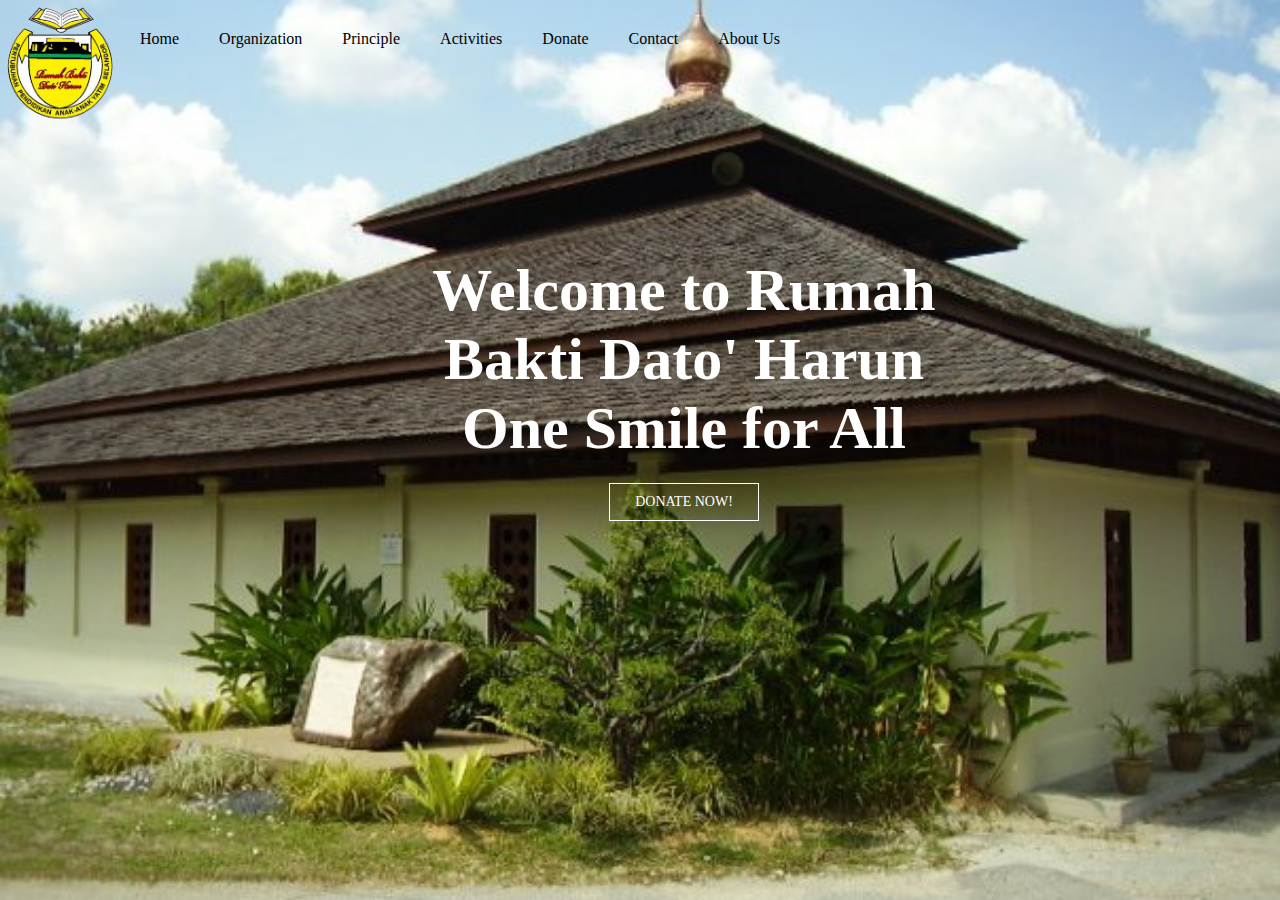
<file: index.html>
<!DOCTYPE html>
<html lang="en">
<head>
	<meta charset="utf-8"/>
	<meta name="description" content="Orphanage Home">
  	<meta name="keywords" content="HTML,CSS">
  	<meta name="author" content="Nur Aina Abdul Rahman 2022741331">
  	<meta name="viewport" content="width=device-width, initial-scale=1.0">
	<title>Home</title>
<link rel="stylesheet" href="home-layout.css">
<link rel="icon" type="image/logotrans.png" href="image/logotrans.png">
</head>



<body>

<!----- START navigation-----!>
<header>
<div class="wrapper">

<div class="logo">
<img src="image/logotrans.png" alt="" >
</div>

<ul class="topnav">
	<li><a href="index.html" >Home</a></li>
	<li><a href="oc.html" >Organization</a></li>
	<li><a href="principle.html">Principle</a></li>
	<li><a href="activity.html" >Activities</a></li>
	<li><a href="donate.html" >Donate</a></li>
	<li><a href="cu.html" >Contact</a></li>
	<li><a href="about.html" > About Us </a></li>
</ul>


<div class="welcome-text">
<h1>Welcome to Rumah Bakti Dato' Harun</h1>
<h1>One Smile for All</h1>
<a href="#">Donate Now!</a>
</div>

</header>
<!----- end navigation-----!>

<!----- start MAIN-----!>

</div>
</body>
</html>
</file>
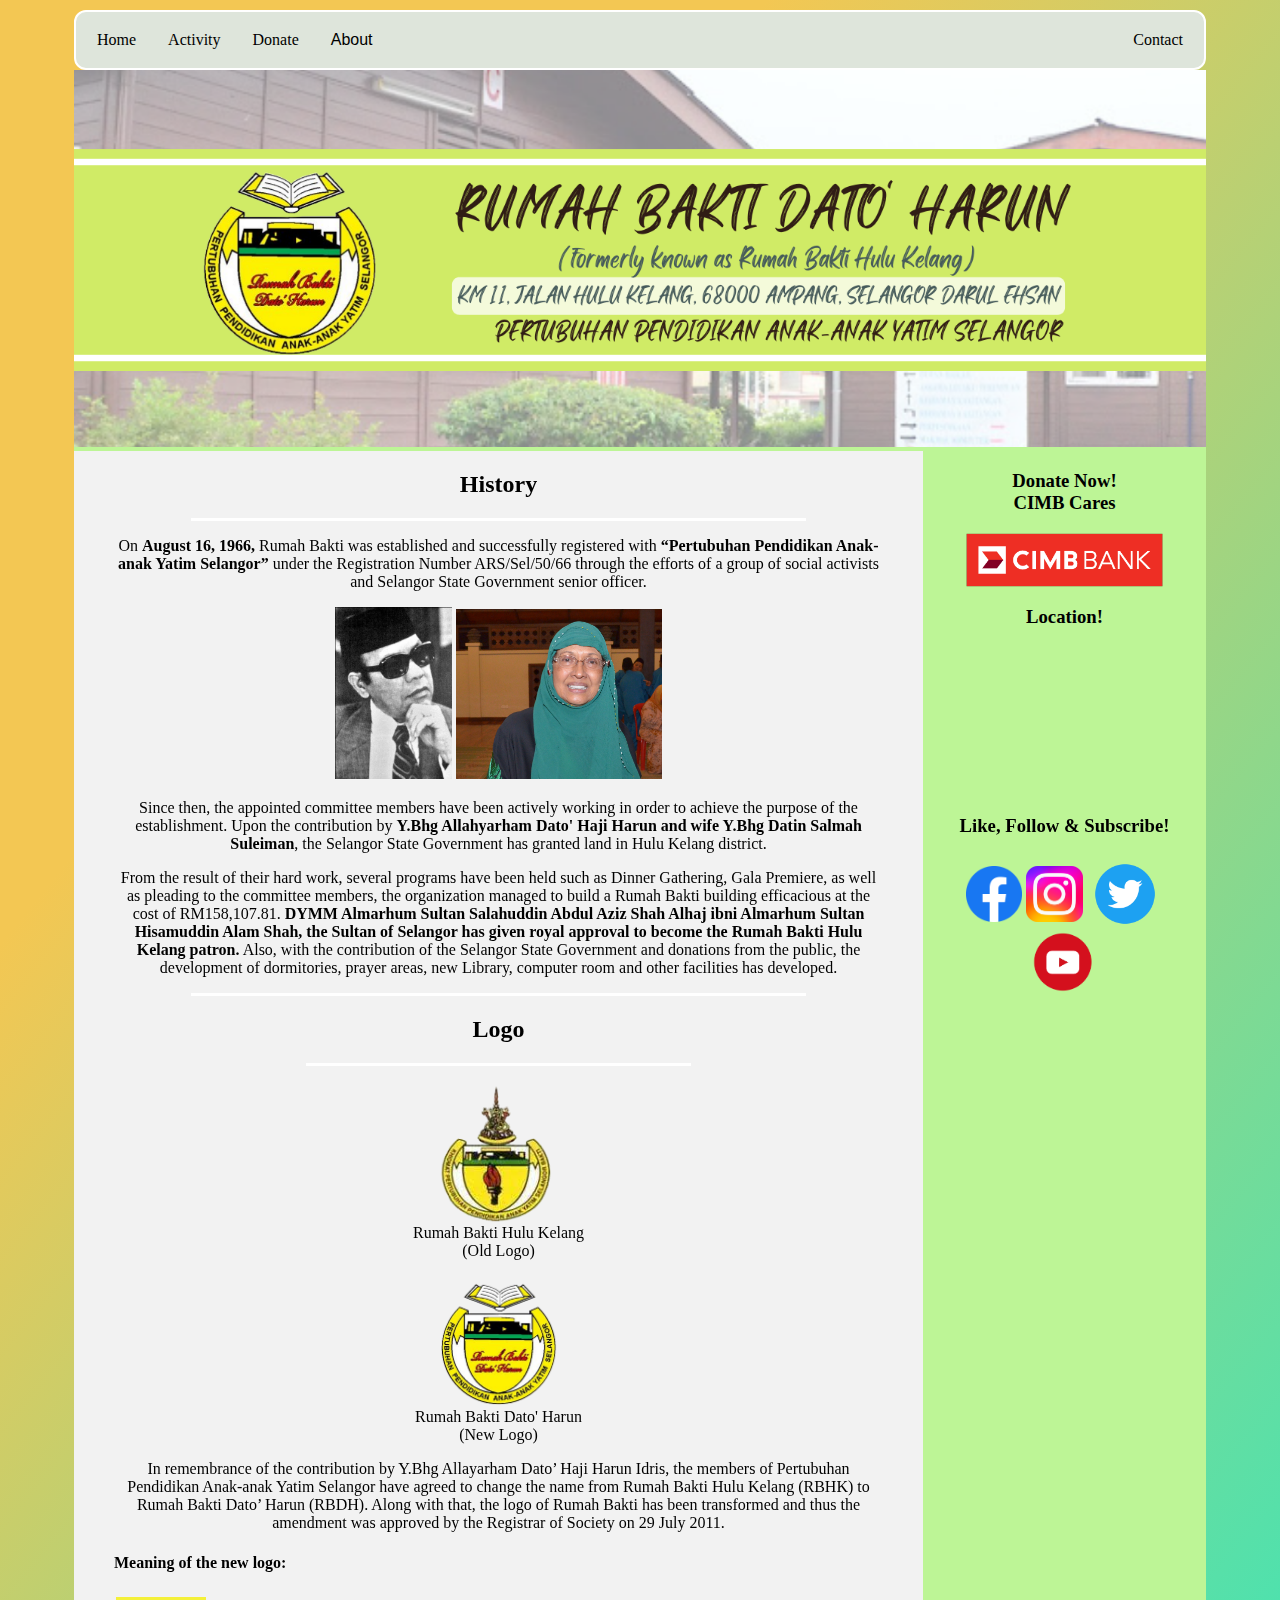
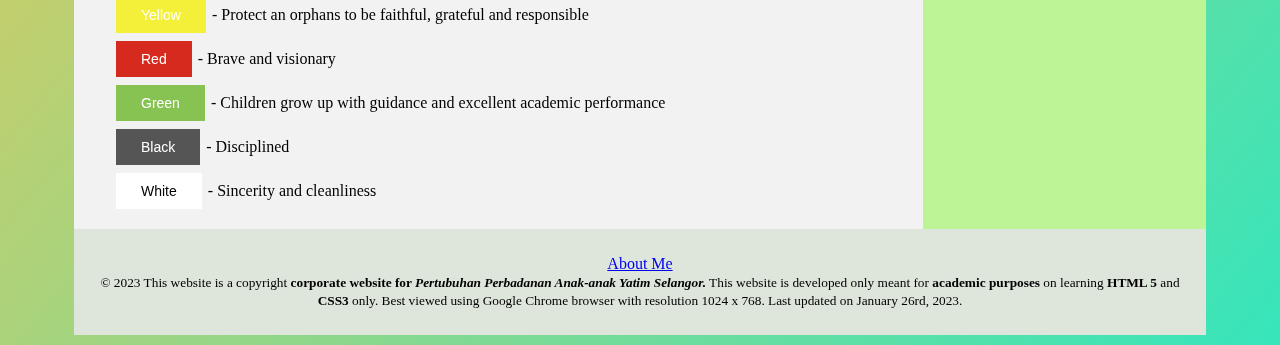
<file: about.html>
<!DOCTYPE html>
<html lang="en">
<head>
	<meta charset="utf-8"/>
	<meta name="description" content="Orphanage Home">
  	<meta name="keywords" content="HTML,CSS">
  	<meta name="author" content="Nur Aina Abdul Rahman 2022741331">
  	<meta name="viewport" content="width=device-width, initial-scale=1.0">
	<title>Background</title>
<link rel="stylesheet" href="css-layout.css">
<link rel="icon" type="image/logotrans.png" href="image/logotrans.png">

<style>
.button {
  background-color: #F4F039; /* Yellow */
  border: none;
  color: white;
  padding: 10px 25px;
  text-align: center ;
  text-decoration: none;
  display: inline-block;
  font-size: 14px;
  margin: 4px 2px;
  cursor: pointer;

}

.button2 {background-color: #D72A1E;} /* Red */
.button3 {background-color: #86C352;} /* Green */ 
.button4 {background-color: #555555;} /* Black */ 
.button5 {background-color: #fff; color: black;} /* White */
</style>

</head>


<body>

<!----- START navigation-----!>


<div id="topnav">
	<nav class="topnav" role="navigation">
	<a href="index.html">Home</a>

<div class="dropdown">
	<button class="dropbtn" a href="about.html" >About</button></a>
  <div class="dropdown-content">
    <a href="history.html">History</a>
    <a href="principle.html">Principle</a>
    <a href="oc.html">Organization Chart</a>
    <a href="intake.html">Intake</a> 
  </div>
</div>
	<a href="activity.html">Activity</a>
	<a href="donate.html" >Donate</a>
	<a href="cu.html" style="float:right" >Contact</a>

</div>
<!----- end navigation-----!>

<!----- start MAIN-----!>
<main>

	<div class="banner" role="banner">
	<img src="image/banner1.png" alt="rbdh banner" width="100%"/>
	</div>



<div class="row">

<div class="column1">
	 
	 
<h3> Donate Now! </br>CIMB Cares</h3>
<a href="https://www.cimbclicks.com.my/clicks/#/cimb-cares?payeeId=FPXNGOPPAAYS&payeeName=Pertubuhan%20Pendidikan%20Anak-Anak%20Yatim%20Selangor%20" /><img src="image/cimb.png" width="70%" align="center" alt="cimb cares" title="Click to donate"></a>

<h3>Location!</h3>

<figure>
<iframe src="https://www.google.com/maps/embed?pb=!1m18!1m12!1m3!1d3983.620796306165!2d101.7615401147574!3d3.193937497674491!2m3!1f0!2f0!3f0!3m2!1i1024!2i768!4f13.1!3m3!1m2!1s0x31cc398ef7bff347%3A0x960db01e0b957185!2sPertubuhan%20Pendidikan%20Anak-Anak%20Yatim%20Selangor!5e0!3m2!1sen!2smy!4v1674679292546!5m2!1sen!2smy" width="150px" height="150px" style="border:0;" allowfullscreen="" loading="lazy" referrerpolicy="no-referrer-when-downgrade" align="center"></iframe>
</figure>

<h3> Like, Follow & Subscribe! </h3>

<a href="https://www.facebook.com/RumahBaktiDatoHarun/" /><img src="image/fbtrans.jpg" width="20%" align="center" alt="Facebook" title="Click to RBDH Facebook"></a>

<a href="https://www.facebook.com/RumahBaktiDatoHarun/" /><img src="image/instatrans.jpg" width="20%" align="center" alt="Instagram" title="Click to RBDH Instagram"></a>

<a href="https://twitter.com/rmhbaktidh?lang=en" /><img src="image/twitter.png" width="27%" align="center" alt="Twitter" title="Click to RBDH Twitter"></a>

<a href="https://www.youtube.com/channel/UCwZOXO7t5smnqsRU61I6AUA" /><img src="image/youtubetrans.jpg" width="30%" align="center" alt="Youtube" title="Click to RBDH Youtube"></a>
	</div>


	<div class="column2">
<figure>
	<h2>History</h2>
<hr size="5" width="80%" align="center" color="#fff"/>
	<p>On <b>August 16, 1966,</b> Rumah Bakti was established and successfully registered with <b>“Pertubuhan Pendidikan Anak-anak Yatim Selangor”</b> under the  Registration Number ARS/Sel/50/66 through the efforts of a group of social activists and  Selangor State Government senior officer.</p>

<figure align="center" ><img src="image/dato.png" width="17%"  alt="Allahyarham Dato' Harun Idris" title="Allahyarham Dato' Harun Idris">
<img src="image/datin.png" width="30%" alt="Datin Salmah Suleiman" title="Datin Salmah Suleiman"></figure>

<p>Since then, the appointed committee members have been actively working in order to achieve the purpose of the establishment. Upon the contribution by <b>Y.Bhg Allahyarham Dato' Haji Harun and wife Y.Bhg Datin Salmah Suleiman</b>, the Selangor State Government has granted land in Hulu Kelang district.</p> 

<p>From the result of their hard work, several programs have been held such as Dinner Gathering, Gala Premiere, as well as pleading to the committee members, the organization managed to build a Rumah Bakti building efficacious at the cost of RM158,107.81. <b>DYMM Almarhum Sultan Salahuddin Abdul Aziz Shah Alhaj ibni Almarhum Sultan Hisamuddin Alam Shah, the Sultan of Selangor has given royal approval to become the Rumah Bakti Hulu Kelang patron.</b> Also, with the contribution of the Selangor State Government and donations from the public, the development of dormitories, prayer areas, new Library, computer room and other facilities has developed. </p>

<hr size="5" width="80%" align="center" color="#fff"/>

	<h2>Logo</h2>
<hr size="5" width="50%" align="center" color="#fff"/>
<p><img src="image/oldlogo.png" width="20%" align="center" alt="Old Logo" title="Old Logo"></a></br> Rumah Bakti Hulu Kelang <br>(Old Logo)</br></p>

<p><img src="image/logotrans.png" width="17%" align="center" alt="New Logo" title="New Logo"></a> </br> Rumah Bakti Dato' Harun <br> (New Logo)</br></p>
	
	<p>In remembrance of the contribution by Y.Bhg Allayarham Dato’ Haji Harun Idris, the members of Pertubuhan Pendidikan Anak-anak Yatim Selangor have agreed to change the name from Rumah Bakti Hulu Kelang (RBHK) to Rumah Bakti Dato’ Harun (RBDH). Along with that, the logo of Rumah Bakti has been transformed and thus the amendment was approved by the Registrar of Society on 29 July 2011.</p>

<h4 align="justify">Meaning of the new logo:</h4>
<p align="justify"><button class="button">Yellow</button> - Protect an orphans to be faithful, grateful and responsible
</br><button class="button button2">Red</button> -  Brave and visionary
</br><button class="button button3">Green</button> - Children grow up with guidance and excellent academic performance
</br><button class="button button4">Black</button> - Disciplined
</br><button class="button button5">White</button> - Sincerity and cleanliness 
</p>

</figure>
	</div>
</div>

<footer>
<p class="legal"><a href="aboutme.html" target="_blank">About Me</a><br><small>&copy; 2023 This website is a copyright <strong>corporate website for <em>Pertubuhan Perbadanan Anak-anak Yatim Selangor.</em></strong> This website is developed only meant for <strong>academic purposes</strong> on learning <strong>HTML 5</strong> and <strong>CSS3</strong> only. Best viewed using Google Chrome browser with resolution 1024 x 768. Last updated on January 26rd, 2023.</small></p></footer>

</main>







</div>
</body>
</html>
</file>
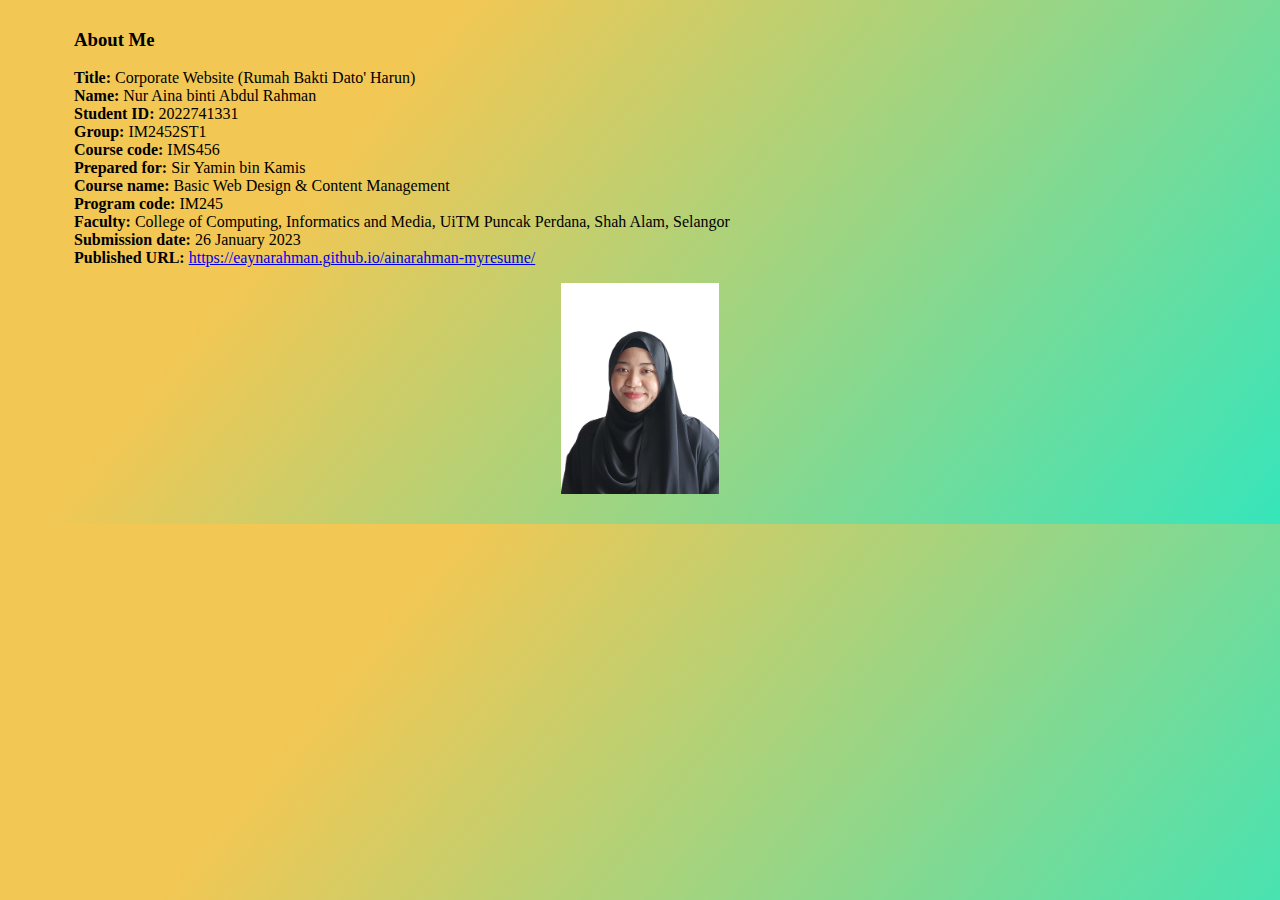
<file: aboutme.html>
<!DOCTYPE html>
<html lang="en">
<head>
	<meta charset="utf-8"/>
	<meta name="description" content="Orphanage Home">
  	<meta name="keywords" content="HTML,CSS">
  	<meta name="author" content="Nur Aina Abdul Rahman 2022741331">
  	<meta name="viewport" content="width=device-width, initial-scale=1.0">
	<title>Our Principle</title>
<link rel="stylesheet" href="css-layout.css">
<link rel="icon" type="image/logotrans.png" href="image/logotrans.png">




</head>
<body>

<h3>About Me</h3>

<p><b>Title:</b> Corporate Website (Rumah Bakti Dato' Harun)
</br><b> Name:</b> Nur Aina binti Abdul Rahman
</br><b> Student ID:</b> 2022741331
</br><b> Group:</b> IM2452ST1
</br><b> Course code:</b> IMS456
</br><b> Prepared for:</b> Sir Yamin bin Kamis
</br><b> Course name:</b> Basic Web Design & Content Management
</br><b> Program code:</b> IM245
</br><b> Faculty:</b> College of Computing, Informatics and Media, UiTM Puncak Perdana, Shah Alam, Selangor
</br><b> Submission date:</b> 26 January 2023
</br><b> Published URL:</b> <a href="https://eaynarahman.github.io/ainarahman-myresume/" target="_blank"> https://eaynarahman.github.io/ainarahman-myresume/</a>
<figure align="center"><img src="image/sideaina.jpg" width="15%"></figure>

</p>

</body>
</html>
</file>
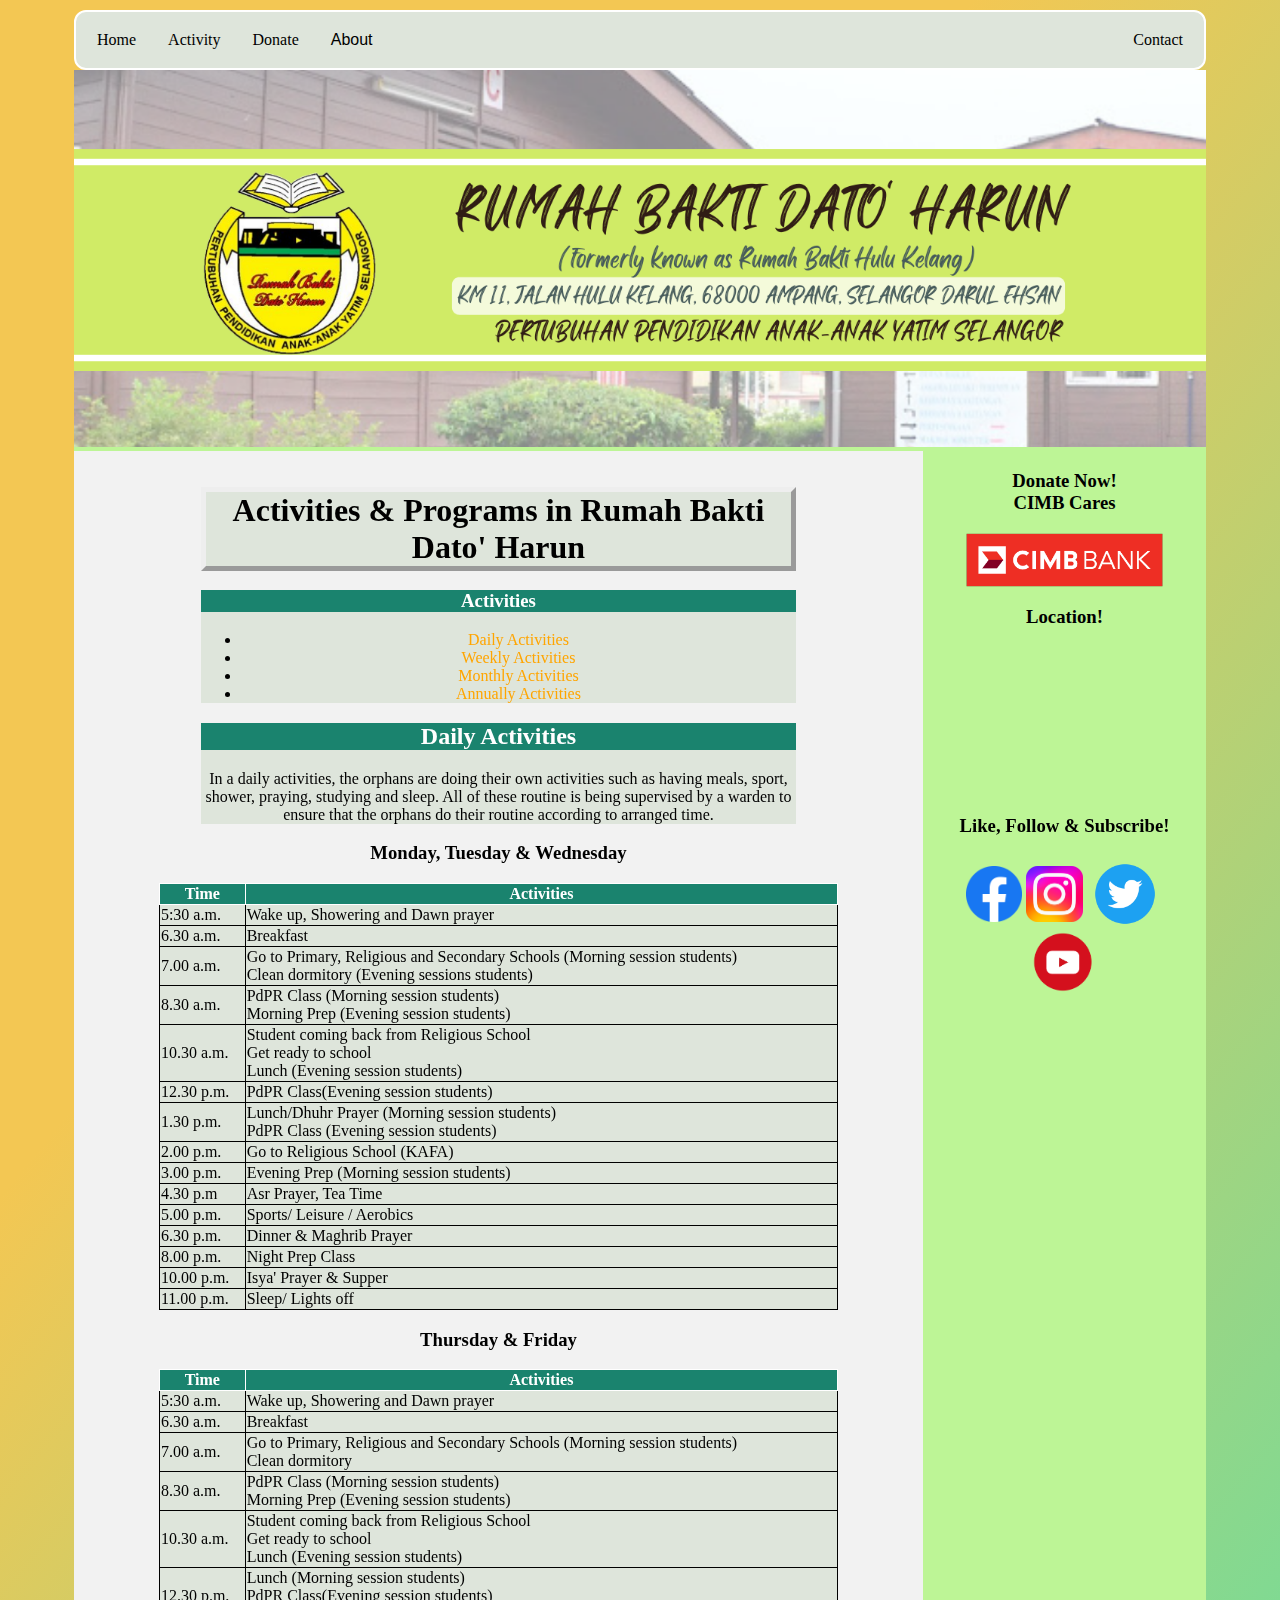
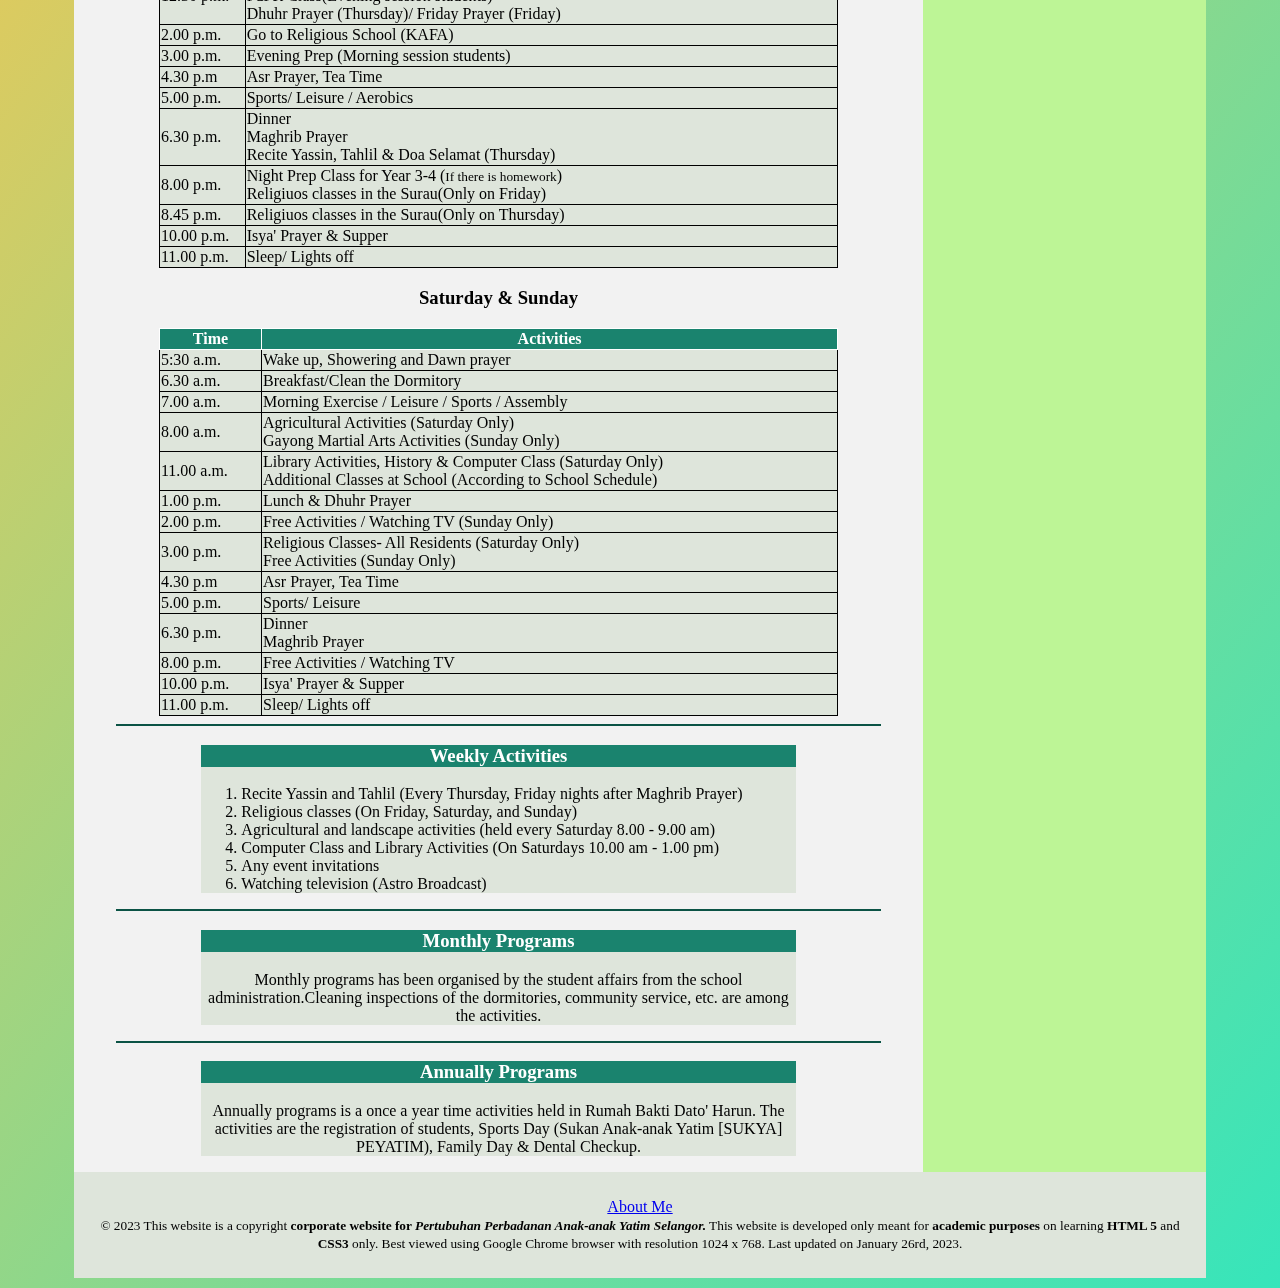
<file: activity.html>
<!DOCTYPE html>
<html lang="en">
<head>
	<meta charset="utf-8"/>
	<meta name="description" content="Orphanage Home">
  	<meta name="keywords" content="HTML,CSS">
  	<meta name="author" content="Nur Aina Abdul Rahman 2022741331">
  	<meta name="viewport" content="width=device-width, initial-scale=1.0">
	<title>Activity</title>
<link rel="stylesheet" href="css-layout.css">
<link rel="icon" type="image/logotrans.png" href="image/logotrans.png">

<style>
table, td, th {
  border: 1px solid;
}

table {
  width: 80%;
  border-collapse: collapse;
  text-align:left;
  background-color:#DEE5DB;
}

#act {background-color:#DEE5DB;
	border-style:outset;
	border-width:5px;
	width:70%;
	margin:auto;
	font-family:Lucida Bright;}
	

#daily {background-color:#DEE5DB;
	width:70%;
	margin:auto;
	font-family:Lucida Bright;
	}

#daily .daily {background-color:#1A836E;
			color:white;
			}

th {background-color:#1A836E;
			color:white;
	text-align:center;}

#weekly {background-color:#DEE5DB;
	width:70%;
	margin:auto;
	font-family:Lucida Bright;}

.weekly {background-color:#1A836E;
			color:white;}

#monthly {background-color:#DEE5DB;
	width:70%;
	margin:auto;
	font-family:Lucida Bright;}

.monthly {background-color:#1A836E;
			color:white;}

#annually {background-color:#DEE5DB;
	width:70%;
	margin:auto;
	font-family:Lucida Bright;}

.annually {background-color:#1A836E;
			color:white;}

#anchor {background-color:#DEE5DB;
	width:70%;
	margin:auto;
	font-family:Lucida Bright;}

#anchor .anchor {background-color:#1A836E;
			color:white;}

#anchor a:link {color:orange;
	text-decoration:none;}

#anchor a:visited {color:green;
	text-decoration:none;}

#anchor a:hover {color:purple;
	text-decoration:none;
	font-size:20px;
	font-weight:bold;}

</style>


</head>


<body>

<!----- START navigation-----!>


<div id="topnav">
	<nav class="topnav" role="navigation">
	<a href="index.html">Home</a>

<div class="dropdown">
	<button class="dropbtn" a href="about.html" >About</button>
  <div class="dropdown-content">
    <a href="history.html">History</a>
    <a href="principle.html">Principle</a>
    <a href="oc.html">Organization Chart</a>
    <a href="intake.html">Intake</a> 
  </div>
</div>
	<a href="activity.html">Activity</a>
	<a href="donate.html" >Donate</a>
	<a href="cu.html" style="float:right" >Contact</a>

</div>
<!----- end navigation-----!>

<!----- start MAIN-----!>
<main>

	<div class="banner" role="banner">
	<img src="image/banner1.png" alt="rbdh banner" width="100%"/>
	</div>



<div class="row">

	
	<div class="column1">
	 
	 
<h3> Donate Now! </br>CIMB Cares</h3>
<a href="https://www.cimbclicks.com.my/clicks/#/cimb-cares?payeeId=FPXNGOPPAAYS&payeeName=Pertubuhan%20Pendidikan%20Anak-Anak%20Yatim%20Selangor%20" /><img src="image/cimb.png" width="70%" align="center" alt="cimb cares" title="Click to donate"></a>

<h3>Location!</h3>

<figure>
<iframe src="https://www.google.com/maps/embed?pb=!1m18!1m12!1m3!1d3983.620796306165!2d101.7615401147574!3d3.193937497674491!2m3!1f0!2f0!3f0!3m2!1i1024!2i768!4f13.1!3m3!1m2!1s0x31cc398ef7bff347%3A0x960db01e0b957185!2sPertubuhan%20Pendidikan%20Anak-Anak%20Yatim%20Selangor!5e0!3m2!1sen!2smy!4v1674679292546!5m2!1sen!2smy" width="150px" height="150px" style="border:0;" allowfullscreen="" loading="lazy" referrerpolicy="no-referrer-when-downgrade" align="center"></iframe>
</figure>

<h3> Like, Follow & Subscribe! </h3>

<a href="https://www.facebook.com/RumahBaktiDatoHarun/" /><img src="image/fbtrans.jpg" width="20%" align="center" alt="Facebook" title="Click to RBDH Facebook"></a>

<a href="https://www.facebook.com/RumahBaktiDatoHarun/" /><img src="image/instatrans.jpg" width="20%" align="center" alt="Instagram" title="Click to RBDH Instagram"></a>

<a href="https://twitter.com/rmhbaktidh?lang=en" /><img src="image/twitter.png" width="27%" align="center" alt="Twitter" title="Click to RBDH Twitter"></a>

<a href="https://www.youtube.com/channel/UCwZOXO7t5smnqsRU61I6AUA" /><img src="image/youtubetrans.jpg" width="30%" align="center" alt="Youtube" title="Click to RBDH Youtube"></a>
	</div>

	<div class="column2"  style="font-family:Lucida Sans;">
<br>
<br>
	<h1 id="act">Activities & Programs in Rumah Bakti Dato' Harun</h1>

<div id="anchor">
<h3 class="anchor">Activities</h3>
<ul>
<li><a href="activity.html#highlight">Daily Activities</a></li>
<li><a href="activity.html#highlight1">Weekly Activities</a></li>
<li><a href="activity.html#highlight2">Monthly Activities</a></li>
<li><a href="activity.html#highlight3">Annually Activities</a></li>
</ul>
</div>
	
<!-------- START Daily Activities-------->

<!-------- START MTW Activities-------->
<a name="highlight">
<div id="daily"><h2 class="daily">Daily Activities</h2>
<p>In a daily activities, the orphans are doing their own activities such as having meals, sport, shower, praying, studying and sleep. All of these routine is being supervised by a warden to ensure that the orphans do their routine according to arranged time.</p>
</div>

<h3>Monday, Tuesday & Wednesday</h3>
<table align="center">

<tr>
<th>Time</th>
<th>Activities</th>
</tr>

<tr>
<td>5:30 a.m.</td>
<td>Wake up, Showering and Dawn prayer
</td>
</tr>

<tr>
<td>6.30 a.m.</td>
<td>Breakfast</td>
</tr>

<tr>
<td>7.00 a.m.</td>
<td> Go to Primary, Religious and Secondary Schools (Morning session students)
</br> Clean dormitory (Evening sessions students)
</td>
</tr>

<tr>
<td>8.30 a.m.</td>
<td>PdPR Class (Morning session students)
</br>Morning Prep (Evening session students) 
</td>
</tr>

<tr>
<td>10.30 a.m.</td>
<td>Student coming back from Religious School
</br>Get ready to school
</br>Lunch (Evening session students)</td>
</tr>

<tr>
<td>12.30 p.m.</td>
<td>PdPR Class(Evening session students)
</td>
</tr>

<tr>
<td>1.30 p.m.</td>
<td>Lunch/Dhuhr Prayer (Morning session students)
</br>PdPR Class (Evening session students) </td>
</tr>

<tr>
<td>2.00 p.m.</td>
<td>Go to Religious School (KAFA)</td>
</tr>

<tr>
<td>3.00 p.m.</td>
<td>Evening Prep (Morning session students)</td>
</tr>

<tr>
<td>4.30 p.m</td>
<td>Asr Prayer, Tea Time</td>
</tr>

<tr>
<td>5.00 p.m.</td>
<td>Sports/ Leisure / Aerobics</td>
</tr>

<tr>
<td>6.30 p.m.</td>
<td>Dinner & Maghrib Prayer</td>
</tr>

<tr>
<td>8.00 p.m.</td>
<td>Night Prep Class</td>
</tr>

<tr>
<td>10.00 p.m.</td>
<td>Isya' Prayer & Supper </td>
</tr>

<tr>
<td>11.00 p.m.</td>
<td>Sleep/ Lights off</td>
</tr>

</table>
<!-------- END MTW Activities-------->

<!-------- START TF Activities-------->

<h3>Thursday & Friday</h3>
<table align="center">

<tr>
<th>Time</th>
<th>Activities</th>
</tr>

<tr>
<td>5:30 a.m.</td>
<td>Wake up, Showering and Dawn prayer
</td>
</tr>

<tr>
<td>6.30 a.m.</td>
<td>Breakfast</td>
</tr>

<tr>
<td>7.00 a.m.</td>
<td> Go to Primary, Religious and Secondary Schools (Morning session students)
</br> Clean dormitory
</td>
</tr>

<tr>
<td>8.30 a.m.</td>
<td>PdPR Class (Morning session students)
</br>Morning Prep (Evening session students) 
</td>
</tr>

<tr>
<td>10.30 a.m.</td>
<td>Student coming back from Religious School
</br>Get ready to school
</br>Lunch (Evening session students)</td>
</tr>

<tr>
<td>12.30 p.m.</td>
<td>Lunch (Morning session students)
</br>PdPR Class(Evening session students)
</br>Dhuhr Prayer (Thursday)/ Friday Prayer (Friday)
</td>
</tr>

<tr>
<td>2.00 p.m.</td>
<td>Go to Religious School (KAFA)</td>
</tr>

<tr>
<td>3.00 p.m.</td>
<td>Evening Prep (Morning session students)</td>
</tr>

<tr>
<td>4.30 p.m</td>
<td>Asr Prayer, Tea Time</td>
</tr>

<tr>
<td>5.00 p.m.</td>
<td>Sports/ Leisure / Aerobics</td>
</tr>

<tr>
<td>6.30 p.m.</td>
<td>Dinner
</br>Maghrib Prayer
</br>Recite Yassin, Tahlil & Doa Selamat (Thursday)</td>
</tr>

<tr>
<td>8.00 p.m.</td>
<td>Night Prep Class for Year 3-4 (<small>If there is homework</small>)
</br>Religiuos classes in the Surau(Only on Friday)</td>
</tr>

<tr>
<td>8.45 p.m.</td>
<td>Religiuos classes in the Surau(Only on Thursday)</td>
</tr>


<tr>
<td>10.00 p.m.</td>
<td>Isya' Prayer & Supper </td>
</tr>

<tr>
<td>11.00 p.m.</td>
<td>Sleep/ Lights off</td>
</tr>

</table>

<!-------- START SS Activities-------->

<h3>Saturday & Sunday</h3>
<table align="center">

<tr>
<th>Time</th>
<th>Activities</th>
</tr>

<tr>
<td>5:30 a.m.</td>
<td>Wake up, Showering and Dawn prayer
</td>
</tr>

<tr>
<td>6.30 a.m.</td>
<td>Breakfast/Clean the Dormitory</td>
</tr>

<tr>
<td>7.00 a.m.</td>
<td> Morning Exercise / Leisure / Sports / Assembly
</td>
</tr>

<tr>
<td>8.00 a.m.</td>
<td>Agricultural Activities (Saturday Only) 
</br>
Gayong Martial Arts Activities (Sunday Only) 
</td>
</tr>

<tr>
<td>11.00 a.m.</td>
<td>Library Activities, History & Computer Class (Saturday Only)
</br>Additional Classes at School (According to School Schedule)</td>
</tr>

<tr>
<td>1.00 p.m.</td>
<td>Lunch & Dhuhr Prayer
</td>
</tr>


<tr>
<td>2.00 p.m.</td>
<td>Free Activities / Watching TV (Sunday Only)</td>
</tr>

<tr>
<td>3.00 p.m.</td>
<td>Religious Classes- All Residents (Saturday Only)
</br>Free Activities (Sunday Only)</td>
</tr>

<tr>
<td>4.30 p.m</td>
<td>Asr Prayer, Tea Time</td>
</tr>

<tr>
<td>5.00 p.m.</td>
<td>Sports/ Leisure</td>
</tr>

<tr>
<td>6.30 p.m.</td>
<td>Dinner
</br>Maghrib Prayer
</td>
</tr>

<tr>
<td>8.00 p.m.</td>
<td>Free Activities / Watching TV</td>
</tr>

<tr>
<td>10.00 p.m.</td>
<td>Isya' Prayer & Supper </td>
</tr>

<tr>
<td>11.00 p.m.</td>
<td>Sleep/ Lights off</td>
</tr>

</table>
</a>
<!-------- END Daily Activities-------->

<hr size="2" width="90%" align="center" color="#0B5345"/>

<!-------- START WEEKLY Activities-------->
<a name="highlight1">
<div id="weekly">
<h3 class="weekly">Weekly Activities</h3>

<ol align="justify">
	<li>Recite Yassin and Tahlil (Every Thursday, Friday nights after Maghrib Prayer)</li>
	<li>Religious classes (On Friday, Saturday, and Sunday)</li>
	<li>Agricultural and landscape activities (held every Saturday 8.00 - 9.00 am)</li>
	<li>Computer Class and Library Activities (On Saturdays 10.00 am - 1.00 pm)</li>
	<li>Any event invitations</li>
	<li>Watching television (Astro Broadcast)</li>

</ol>
</div>
</a>
<!-------- END WEEKLY Activities-------->

<hr size="2" width="90%" align="center" color="#0B5345"/>

<!-------- START Monthly Programs-------->
<a name="highlight2">
<div id="monthly">
	<h3 class="monthly">Monthly Programs</h3>
	<p>Monthly programs has been organised by the student affairs from the school administration.Cleaning inspections of the dormitories, community service, etc. are among the activities. </p>
</div>
</a>
<!-------- END Monthly Programs-------->

<hr size="2" width="90%" align="center" color="#0B5345"/>

<!-------- START Annually Programs-------->
<a name="highlight3">
<div id="annually">
	<h3 class="annually">Annually Programs</h3>
	<p> Annually programs is a once a year time activities held in Rumah Bakti Dato' Harun. The activities are the registration of students, Sports Day (Sukan Anak-anak Yatim [SUKYA] PEYATIM), Family Day & Dental Checkup. </p>
</div>
</a>
<!-------- END Annually Programs-------->
	</div>

</div>

<footer>
<p class="legal"><a href="aboutme.html" target="_blank">About Me</a><br><small>&copy; 2023 This website is a copyright <strong>corporate website for <em>Pertubuhan Perbadanan Anak-anak Yatim Selangor.</em></strong> This website is developed only meant for <strong>academic purposes</strong> on learning <strong>HTML 5</strong> and <strong>CSS3</strong> only. Best viewed using Google Chrome browser with resolution 1024 x 768. Last updated on January 26rd, 2023.</small></p></footer>

</main>







</div>
</body>
</html>
</file>
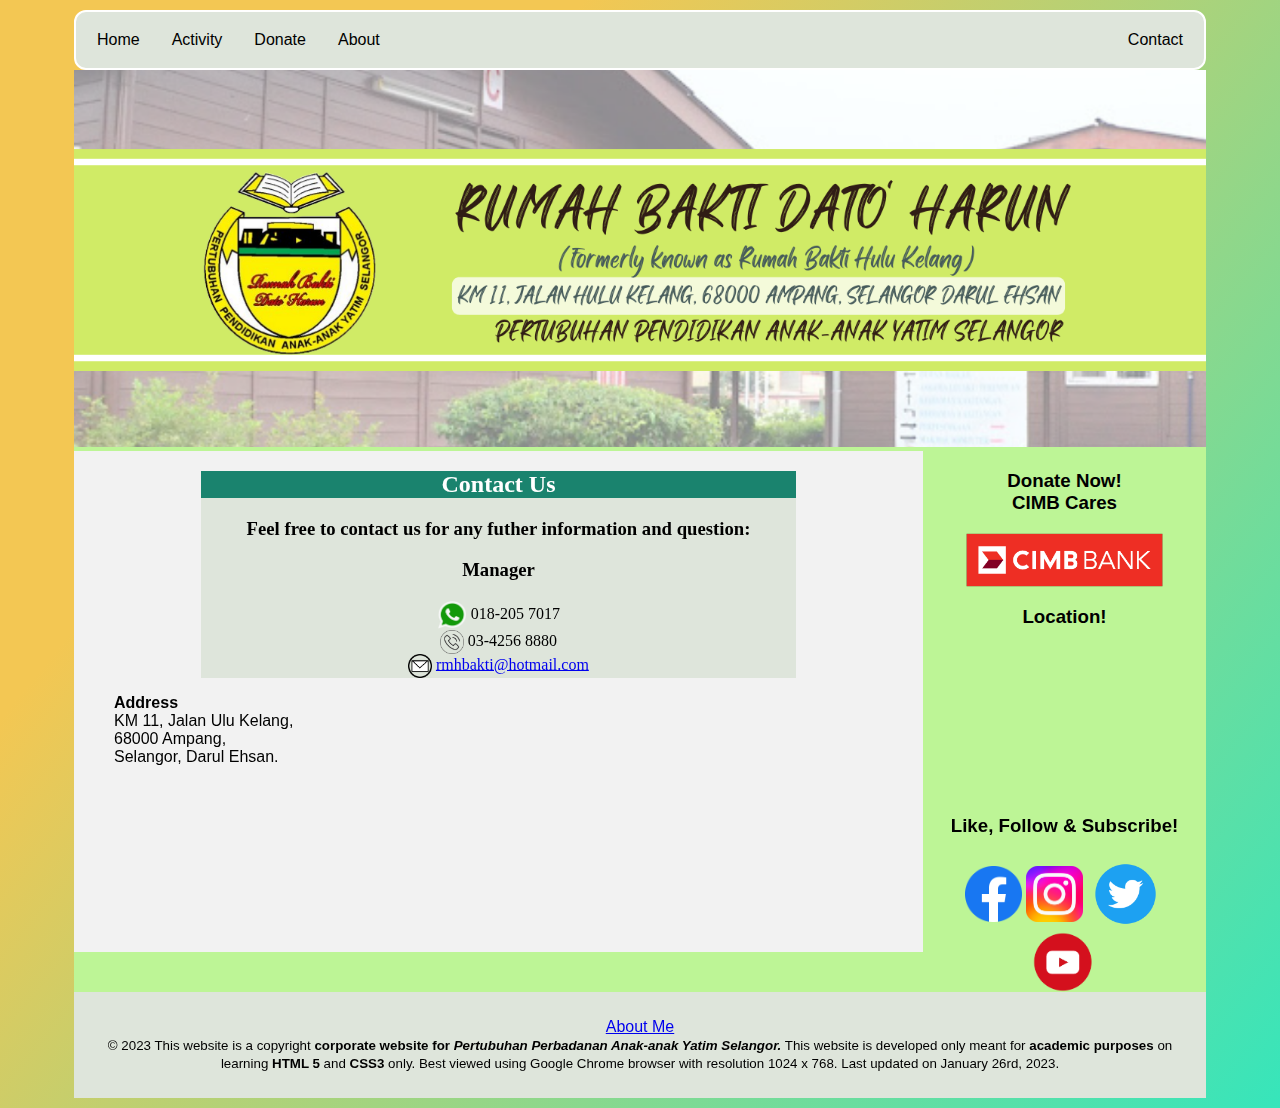
<file: cu.html>
<!DOCTYPE html>
<html lang="en">
<head>
	<meta charset="utf-8"/>
	<meta name="description" content="Orphanage Home">
  	<meta name="keywords" content="HTML,CSS">
  	<meta name="author" content="Nur Aina Abdul Rahman 2022741331">
  	<meta name="viewport" content="width=device-width, initial-scale=1.0">
	<title>Contact</title>
<link rel="stylesheet" href="css-layout.css">
<link rel="icon" type="image/logotrans.png" href="image/logotrans.png">

<style>
body {font-family: Arial, Helvetica, sans-serif;}
* {box-sizing: border-box;}

input[type=text], select, textarea {
  width: 100%;
  padding: 12px;
  border: 1px solid #ccc;
  border-radius: 4px;
  box-sizing: border-box;
  margin-top: 6px;
  margin-bottom: 16px;
  resize: vertical;
}

input[type=submit] {
  background-color: #04AA6D;
  color: white;
  padding: 12px 20px;
  border: none;
  border-radius: 4px;
  cursor: pointer;
}

input[type=submit]:hover {
  background-color: #45a049;
}

.container {
  border-radius: 5px;
  background-color: #f2f2f2;
  padding: 15px;
}

#contact {background-color:#DEE5DB;
	width:70%;
	margin:auto;
	font-family:Lucida Bright;}

#contact .contact {background-color:#1A836E;
			color:white;}

</style>

</head>



<body>

<!----- START navigation-----!>


<div id="topnav">
	<nav class="topnav" role="navigation">
	<a href="index.html">Home</a>

<div class="dropdown">
	<button class="dropbtn" a href="about.html" >About</button>
  <div class="dropdown-content">
    <a href="history.html">History</a>
    <a href="principle.html">Principle</a>
    <a href="oc.html">Organization Chart</a>
    <a href="intake.html">Intake</a> 
  </div>
</div>
	<a href="activity.html">Activity</a>
	<a href="donate.html" >Donate</a>
	<a href="cu.html" style="float:right" >Contact</a>

</div>
<!----- end navigation-----!>

<!----- start MAIN-----!>
<main>

	<div class="banner" role="banner">
	<img src="image/banner1.png" alt="rbdh banner" width="100%"/>
	</div>



<div class="row">

	<div class="column1">
	 
	 
<h3> Donate Now! </br>CIMB Cares</h3>
<a href="https://www.cimbclicks.com.my/clicks/#/cimb-cares?payeeId=FPXNGOPPAAYS&payeeName=Pertubuhan%20Pendidikan%20Anak-Anak%20Yatim%20Selangor%20" /><img src="image/cimb.png" width="70%" align="center" alt="cimb cares" title="Click to donate"></a>

<h3>Location!</h3>

<figure>
<iframe src="https://www.google.com/maps/embed?pb=!1m18!1m12!1m3!1d3983.620796306165!2d101.7615401147574!3d3.193937497674491!2m3!1f0!2f0!3f0!3m2!1i1024!2i768!4f13.1!3m3!1m2!1s0x31cc398ef7bff347%3A0x960db01e0b957185!2sPertubuhan%20Pendidikan%20Anak-Anak%20Yatim%20Selangor!5e0!3m2!1sen!2smy!4v1674679292546!5m2!1sen!2smy" width="150px" height="150px" style="border:0;" allowfullscreen="" loading="lazy" referrerpolicy="no-referrer-when-downgrade" align="center"></iframe>
</figure>

<h3> Like, Follow & Subscribe! </h3>

<a href="https://www.facebook.com/RumahBaktiDatoHarun/" /><img src="image/fbtrans.jpg" width="20%" align="center" alt="Facebook" title="Click to RBDH Facebook"></a>

<a href="https://www.facebook.com/RumahBaktiDatoHarun/" /><img src="image/instatrans.jpg" width="20%" align="center" alt="Instagram" title="Click to RBDH Instagram"></a>

<a href="https://twitter.com/rmhbaktidh?lang=en" /><img src="image/twitter.png" width="27%" align="center" alt="Twitter" title="Click to RBDH Twitter"></a>

<a href="https://www.youtube.com/channel/UCwZOXO7t5smnqsRU61I6AUA" /><img src="image/youtubetrans.jpg" width="30%" align="center" alt="Youtube" title="Click to RBDH Youtube"></a>
	</div>


	<div class="column2">

<div id="contact">
<h2 class="contact">Contact Us</h2>
<h3>Feel free to contact us for any futher information and question: </h3>

<h3>Manager</h3>
<p>
<img src="image/ws.png" width="5%" align="center" alt="WhatsApp"> 018-205 7017
</br> <img src="image/phoneicon.png" width="4%" align="center" alt="Phone"> 03-4256 8880
</br><img src="image/email.png" width="4%" align="center" alt="Email">
<a href="mailto:rmhbakti@hotmail.com"/>rmhbakti@hotmail.com</a>
 
</p>
</div>


<!---------- START ADDRESS-------->
<figure>
<p align="left"><b>Address</b>
</br> KM 11, Jalan Ulu Kelang,
</br> 68000 Ampang,
</br> Selangor, Darul Ehsan.</p>

<p align="left"><iframe src="https://www.google.com/maps/embed?pb=!1m18!1m12!1m3!1d3983.6198297376104!2d101.76285598455944!3d3.194186616429249!2m3!1f0!2f0!3f0!3m2!1i1024!2i768!4f13.1!3m3!1m2!1s0x31cc398ef7bff347%3A0x960db01e0b957185!2sPertubuhan%20Pendidikan%20Anak-Anak%20Yatim%20Selangor!5e0!3m2!1sen!2smy!4v1674442039052!5m2!1sen!2smy" width="60%" height="60%" style="border:0;" allowfullscreen="" loading="lazy" referrerpolicy="no-referrer-when-downgrade"></iframe></p>
</figure>
	</div>
</div>

<footer>

<p class="legal"><a href="aboutme.html" target="_blank">About Me</a><br><small>&copy; 2023 This website is a copyright <strong>corporate website for <em>Pertubuhan Perbadanan Anak-anak Yatim Selangor.</em></strong> This website is developed only meant for <strong>academic purposes</strong> on learning <strong>HTML 5</strong> and <strong>CSS3</strong> only. Best viewed using Google Chrome browser with resolution 1024 x 768. Last updated on January 26rd, 2023.</small></p>

</footer>

</main>










</div>
</body>
</html>
</file>
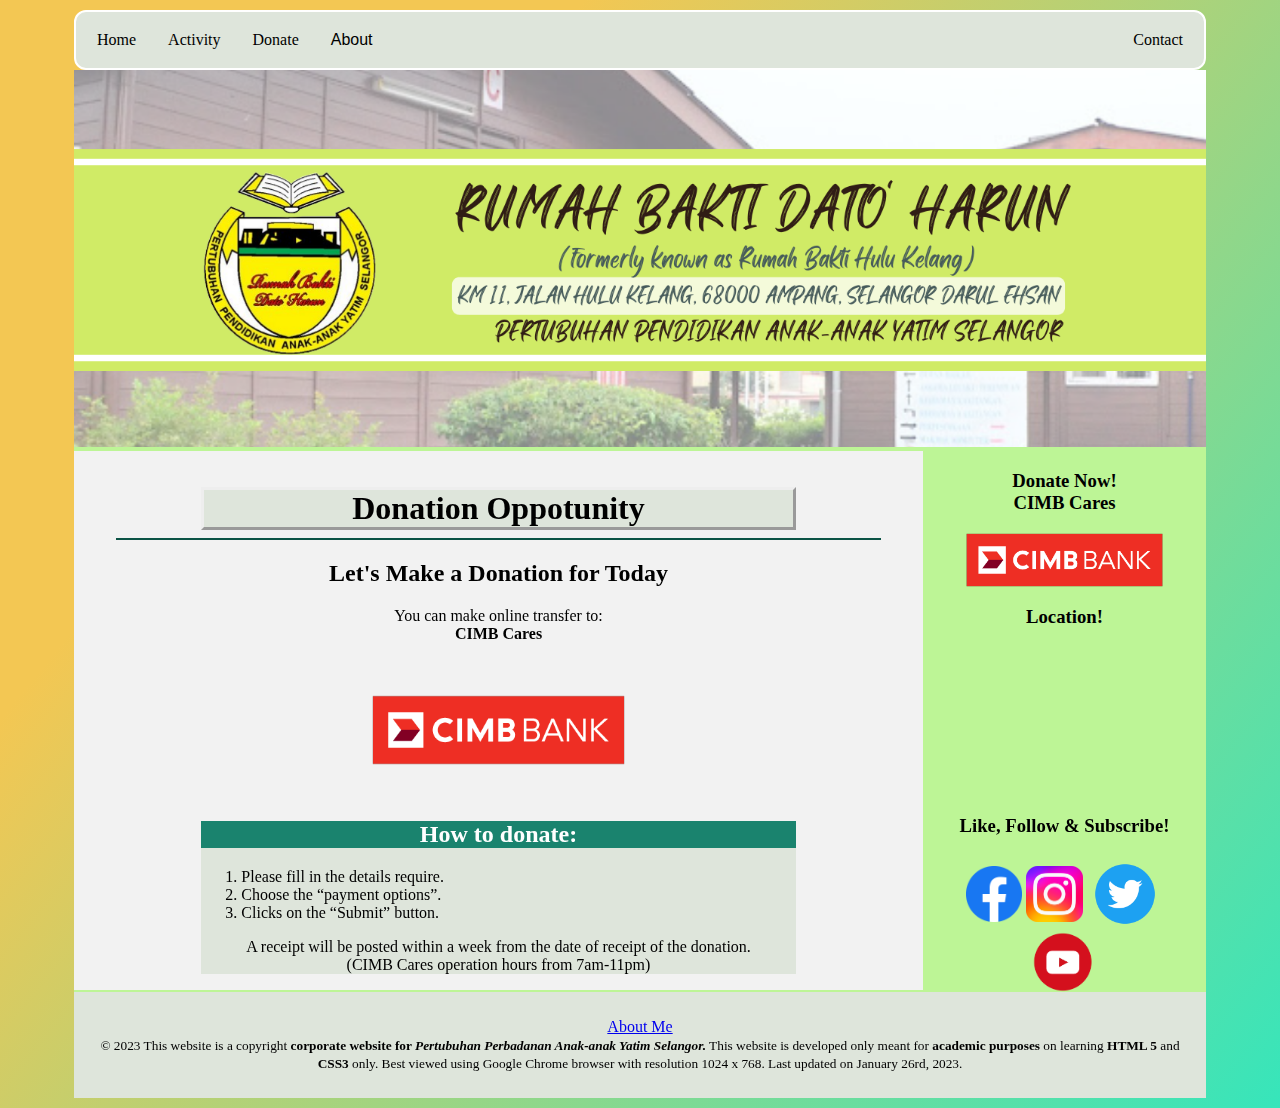
<file: donate.html>
<!DOCTYPE html>
<html lang="en">
<head>
	<meta charset="utf-8"/>
	<meta name="description" content="Orphanage Home">
  	<meta name="keywords" content="HTML,CSS">
  	<meta name="author" content="Nur Aina Abdul Rahman 2022741331">
  	<meta name="viewport" content="width=device-width, initial-scale=1.0">
	<title>Donate!</title>
<link rel="stylesheet" href="css-layout.css">
<link rel="icon" type="image/logotrans.png" href="image/logotrans.png">

<style>

#donate { background-color:#DEE5DB;
	width:70%;
	margin:auto;
	font-family:Lucida Bright;
	border-style:outset;}

#howto {background-color:#DEE5DB;
	width:70%;
	margin:auto;
	font-family:Lucida Bright;}

#howto .howto {background-color:#1A836E;
			color:white;}


</style>


</head>



<body>

<!----- START navigation-----!>


<div id="topnav">
	<nav class="topnav" role="navigation">
	<a href="index.html">Home</a>

<div class="dropdown">
	<button class="dropbtn" a href="about.html" >About</button>
  <div class="dropdown-content">
    <a href="history.html">History</a>
    <a href="principle.html">Principle</a>
    <a href="oc.html">Organization Chart</a>
    <a href="intake.html">Intake</a> 
  </div>
</div>
	<a href="activity.html">Activity</a>
	<a href="donate.html" >Donate</a>
	<a href="cu.html" style="float:right" >Contact</a>

</div>
<!----- end navigation-----!>

<!----- start MAIN-----!>
<main>

	<div class="banner" role="banner">
	<img src="image/banner1.png" alt="rbdh banner" width="100%"/>
	</div>



<!----- end MAIN-----!>

<!----- start table-----!>
<div class="row">

<div class="column1">
	 
	 
<h3> Donate Now! </br>CIMB Cares</h3>
<a href="https://www.cimbclicks.com.my/clicks/#/cimb-cares?payeeId=FPXNGOPPAAYS&payeeName=Pertubuhan%20Pendidikan%20Anak-Anak%20Yatim%20Selangor%20" /><img src="image/cimb.png" width="70%" align="center" alt="cimb cares" title="Click to donate"></a>

<h3>Location!</h3>

<figure>
<iframe src="https://www.google.com/maps/embed?pb=!1m18!1m12!1m3!1d3983.620796306165!2d101.7615401147574!3d3.193937497674491!2m3!1f0!2f0!3f0!3m2!1i1024!2i768!4f13.1!3m3!1m2!1s0x31cc398ef7bff347%3A0x960db01e0b957185!2sPertubuhan%20Pendidikan%20Anak-Anak%20Yatim%20Selangor!5e0!3m2!1sen!2smy!4v1674679292546!5m2!1sen!2smy" width="150px" height="150px" style="border:0;" allowfullscreen="" loading="lazy" referrerpolicy="no-referrer-when-downgrade" align="center"></iframe>
</figure>

<h3> Like, Follow & Subscribe! </h3>

<a href="https://www.facebook.com/RumahBaktiDatoHarun/" /><img src="image/fbtrans.jpg" width="20%" align="center" alt="Facebook" title="Click to RBDH Facebook"></a>

<a href="https://www.facebook.com/RumahBaktiDatoHarun/" /><img src="image/instatrans.jpg" width="20%" align="center" alt="Instagram" title="Click to RBDH Instagram"></a>

<a href="https://twitter.com/rmhbaktidh?lang=en" /><img src="image/twitter.png" width="27%" align="center" alt="Twitter" title="Click to RBDH Twitter"></a>

<a href="https://www.youtube.com/channel/UCwZOXO7t5smnqsRU61I6AUA" /><img src="image/youtubetrans.jpg" width="30%" align="center" alt="Youtube" title="Click to RBDH Youtube"></a>
	</div>

<div class="column2">
</br>
</br>
	<h1 id="donate">Donation Oppotunity</h1>
<hr size="2" width="90%" align="center" color="#0B5345"/>
	<h2>Let's Make a Donation for Today</h2>

	<p> You can make online transfer to:</br> 
	<strong>CIMB Cares</strong></p>
</br>
</br>

<a href= "https://www.cimbclicks.com.my/clicks/#/cimb-cares?payeeId=FPXNGOPPAAYS&payeeName=Pertubuhan%20Pendidikan%20Anak-Anak%20Yatim%20Selangor%20" target="_blank"/><img src="image/cimb.png" width="30%" align="center" alt="cimb cares" title="Click to donate"></a>

</br>
</br>
</br>

<div id="howto"><h2 class="howto">How to donate:</h2>
<ol align="justify">
<li>Please fill in the details require.</li>
<li>Choose the “payment options”.</li>
<li>Clicks on the “Submit” button.</li>
</ol>
A receipt will be posted within a week from the date of receipt of the donation.</br>
(CIMB Cares operation hours from 7am-11pm)
</p>
</div>
</div>
</div>

<!----- end table-----!>

<!----- start footer-----!>
<footer>

<p class="legal"><a href="aboutme.html" target="_blank">About Me</a><br><small>&copy; 2023 This website is a copyright <strong>corporate website for <em>Pertubuhan Perbadanan Anak-anak Yatim Selangor.</em></strong> This website is developed only meant for <strong>academic purposes</strong> on learning <strong>HTML 5</strong> and <strong>CSS3</strong> only. Best viewed using Google Chrome browser with resolution 1024 x 768. Last updated on January 26rd, 2023.</small></p>

</footer>

<!----- end footer-----!>

</main>










</div>
</body>
</html>
</file>
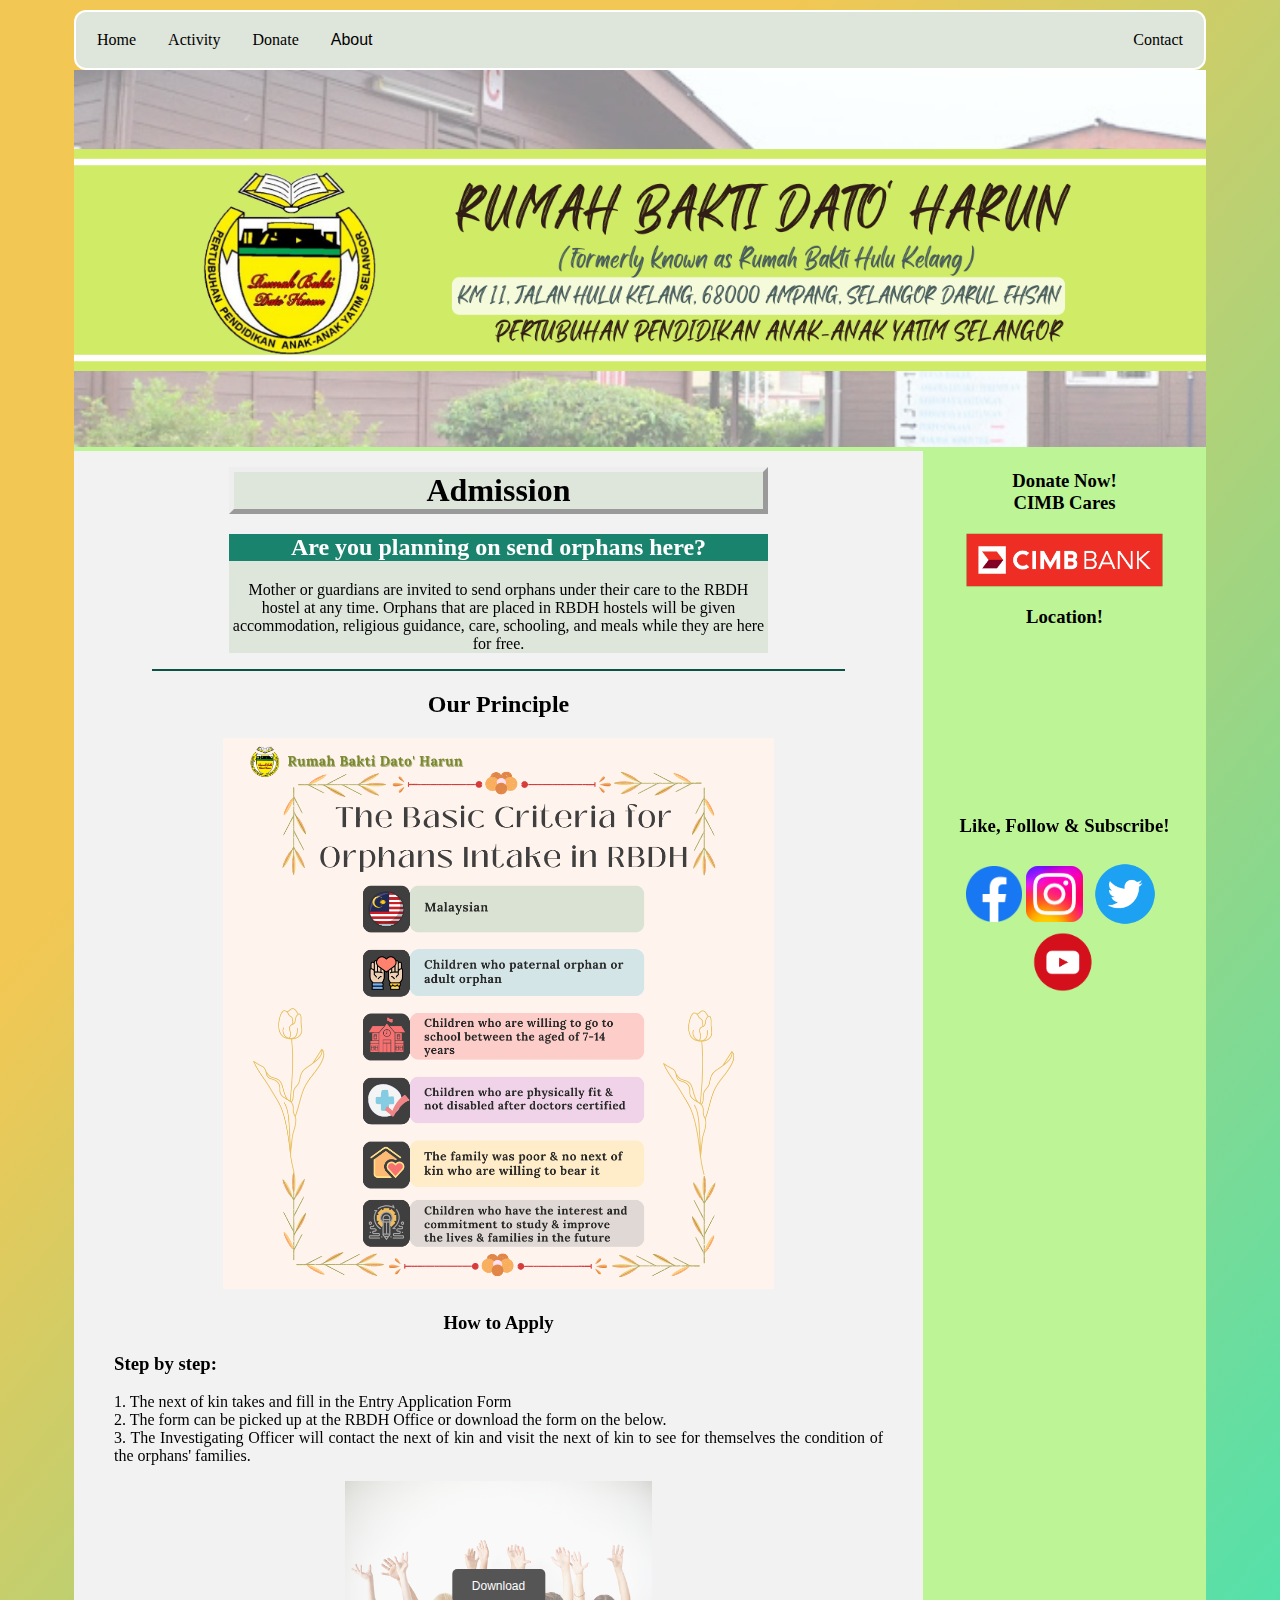
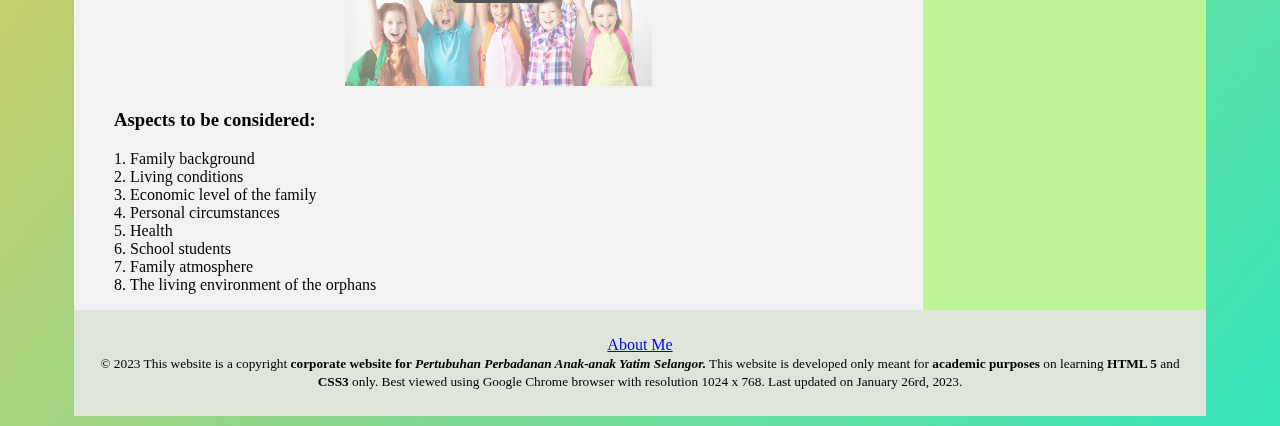
<file: intake.html>
<!DOCTYPE html>
<html lang="en">
<head>
	<meta charset="utf-8"/>
	<meta name="description" content="Orphanage Home">
  	<meta name="keywords" content="HTML,CSS">
  	<meta name="author" content="Nur Aina Abdul Rahman 2022741331">
  	<meta name="viewport" content="width=device-width, initial-scale=1.0">
	<title>Intake</title>
<link rel="stylesheet" href="css-layout.css">
<link rel="icon" type="image/logotrans.png" href="image/logotrans.png">

<style>
.form {
  position: relative;
  width: 100%;
  max-width: 400px;
 display: block;
  margin-left: auto;
  margin-right: auto;
  width: 50%;  
}

.form img {
  width: 80%;
  height: auto;
opacity:0.5;
}

.form .btn {
  position: absolute;
  top: 50%;
  left: 50%;
  transform: translate(-50%, -50%);
  -ms-transform: translate(-50%, -50%);
  background-color: #555;
  color: white;
  font-size: 12px;
  padding: 10px 20px;
  border: none;
  cursor: pointer;
  border-radius: 5px;
  text-align: center;
}

.form .btn:hover {
  background-color: black;
}

#admission {background-color:#DEE5DB;
	border-style:outset;
	border-width:5px;
	width:70%;
	margin:auto;
	font-family:Lucida Bright;}

#plan {background-color:#DEE5DB;
	width:70%;
	margin:auto;
	font-family:Lucida Bright;}

#plan .plan {background-color:#1A836E;
			color:white;}

</style>

</head>


<body>

<!----- START navigation-----!>


<div id="topnav">
	<nav class="topnav" role="navigation">
	<a href="index.html">Home</a>

<div class="dropdown">
	<button class="dropbtn" a href="about.html" >About</button>
  <div class="dropdown-content">
    <a href="history.html">History</a>
    <a href="principle.html">Principle</a>
    <a href="oc.html">Organization Chart</a> 
    <a href="intake.html">Intake</a>
  </div>
</div>
	<a href="activity.html">Activity</a>
	<a href="donate.html" >Donate</a>
	<a href="cu.html" style="float:right" >Contact</a>

</div>
<!----- end navigation-----!>

<!----- start MAIN-----!>
<main>

	<div class="banner" role="banner">
	<img src="image/banner1.png" alt="rbdh banner" width="100%"/>
	</div>



<div class="row">

	<div class="column1">
	 
<h3> Donate Now! </br>CIMB Cares</h3>
<a href="https://www.cimbclicks.com.my/clicks/#/cimb-cares?payeeId=FPXNGOPPAAYS&payeeName=Pertubuhan%20Pendidikan%20Anak-Anak%20Yatim%20Selangor%20" /><img src="image/cimb.png" width="70%" align="center" alt="cimb cares" title="Click to donate"></a>

<h3>Location!</h3>

<figure>
<iframe src="https://www.google.com/maps/embed?pb=!1m18!1m12!1m3!1d3983.620796306165!2d101.7615401147574!3d3.193937497674491!2m3!1f0!2f0!3f0!3m2!1i1024!2i768!4f13.1!3m3!1m2!1s0x31cc398ef7bff347%3A0x960db01e0b957185!2sPertubuhan%20Pendidikan%20Anak-Anak%20Yatim%20Selangor!5e0!3m2!1sen!2smy!4v1674679292546!5m2!1sen!2smy" width="150px" height="150px" style="border:0;" allowfullscreen="" loading="lazy" referrerpolicy="no-referrer-when-downgrade" align="center"></iframe>
</figure>

<h3> Like, Follow & Subscribe! </h3>

<a href="https://www.facebook.com/RumahBaktiDatoHarun/" /><img src="image/fbtrans.jpg" width="20%" align="center" alt="Facebook" title="Click to RBDH Facebook"></a>

<a href="https://www.facebook.com/RumahBaktiDatoHarun/" /><img src="image/instatrans.jpg" width="20%" align="center" alt="Instagram" title="Click to RBDH Instagram"></a>

<a href="https://twitter.com/rmhbaktidh?lang=en" /><img src="image/twitter.png" width="27%" align="center" alt="Twitter" title="Click to RBDH Twitter"></a>

<a href="https://www.youtube.com/channel/UCwZOXO7t5smnqsRU61I6AUA" /><img src="image/youtubetrans.jpg" width="30%" align="center" alt="Youtube" title="Click to RBDH Youtube"></a>
	</div>


	<div class="column2" style="font-family:Lucida Sans;">
<figure>

	<h1 id="admission">Admission</h1>
<div id="plan">
	<h2 class="plan">Are you planning on send orphans here?</h2>
	<p>Mother or guardians are invited to send orphans under their care to the RBDH hostel at any time. Orphans that are placed in RBDH hostels will be given accommodation, religious guidance, care, schooling, and  meals while they are here for free.</p>
</div>

<hr size="2" width="90%" align="center" color="#0B5345"/>
	<h2>Our Principle</h2>
	<figure>
	<img src="image/criteria.png" width="80%">
	</figure>

<h3>How to Apply</h3>
<h3 align="justify">Step by step:</h3>
<p align="justify">1. The next of kin takes and fill in the Entry Application Form
</br>2. The form can be picked up at the RBDH Office or download the form on the below.
</br>3. The Investigating Officer will contact the next of kin and visit the next of kin to see for themselves the condition of the orphans' families.  </p>
<div class="form">
 <img src="image/join1.jpg" alt="Link form" style="width:80%">
 <button onclick="location.href='document/Borang Kemasukan Anak Yatim.pdf';" class="btn" target="_blank"/>Download</button>
</div>

<h3 align="justify">Aspects to be considered:</h3>
<p align="justify">1. Family background 
</br>2. Living conditions
</br>3. Economic level of the family
</br>4. Personal circumstances
</br>5. Health 
</br>6. School students
</br>7. Family atmosphere 
</br>8. The living environment of the orphans
</p>
</figure>
	</div>
</div>

<footer>
<p class="legal"><a href="aboutme.html" target="_blank">About Me</a><br><small>&copy; 2023 This website is a copyright <strong>corporate website for <em>Pertubuhan Perbadanan Anak-anak Yatim Selangor.</em></strong> This website is developed only meant for <strong>academic purposes</strong> on learning <strong>HTML 5</strong> and <strong>CSS3</strong> only. Best viewed using Google Chrome browser with resolution 1024 x 768. Last updated on January 26rd, 2023.</small></p></footer>

</main>





</div>
</body>
</html>
</file>
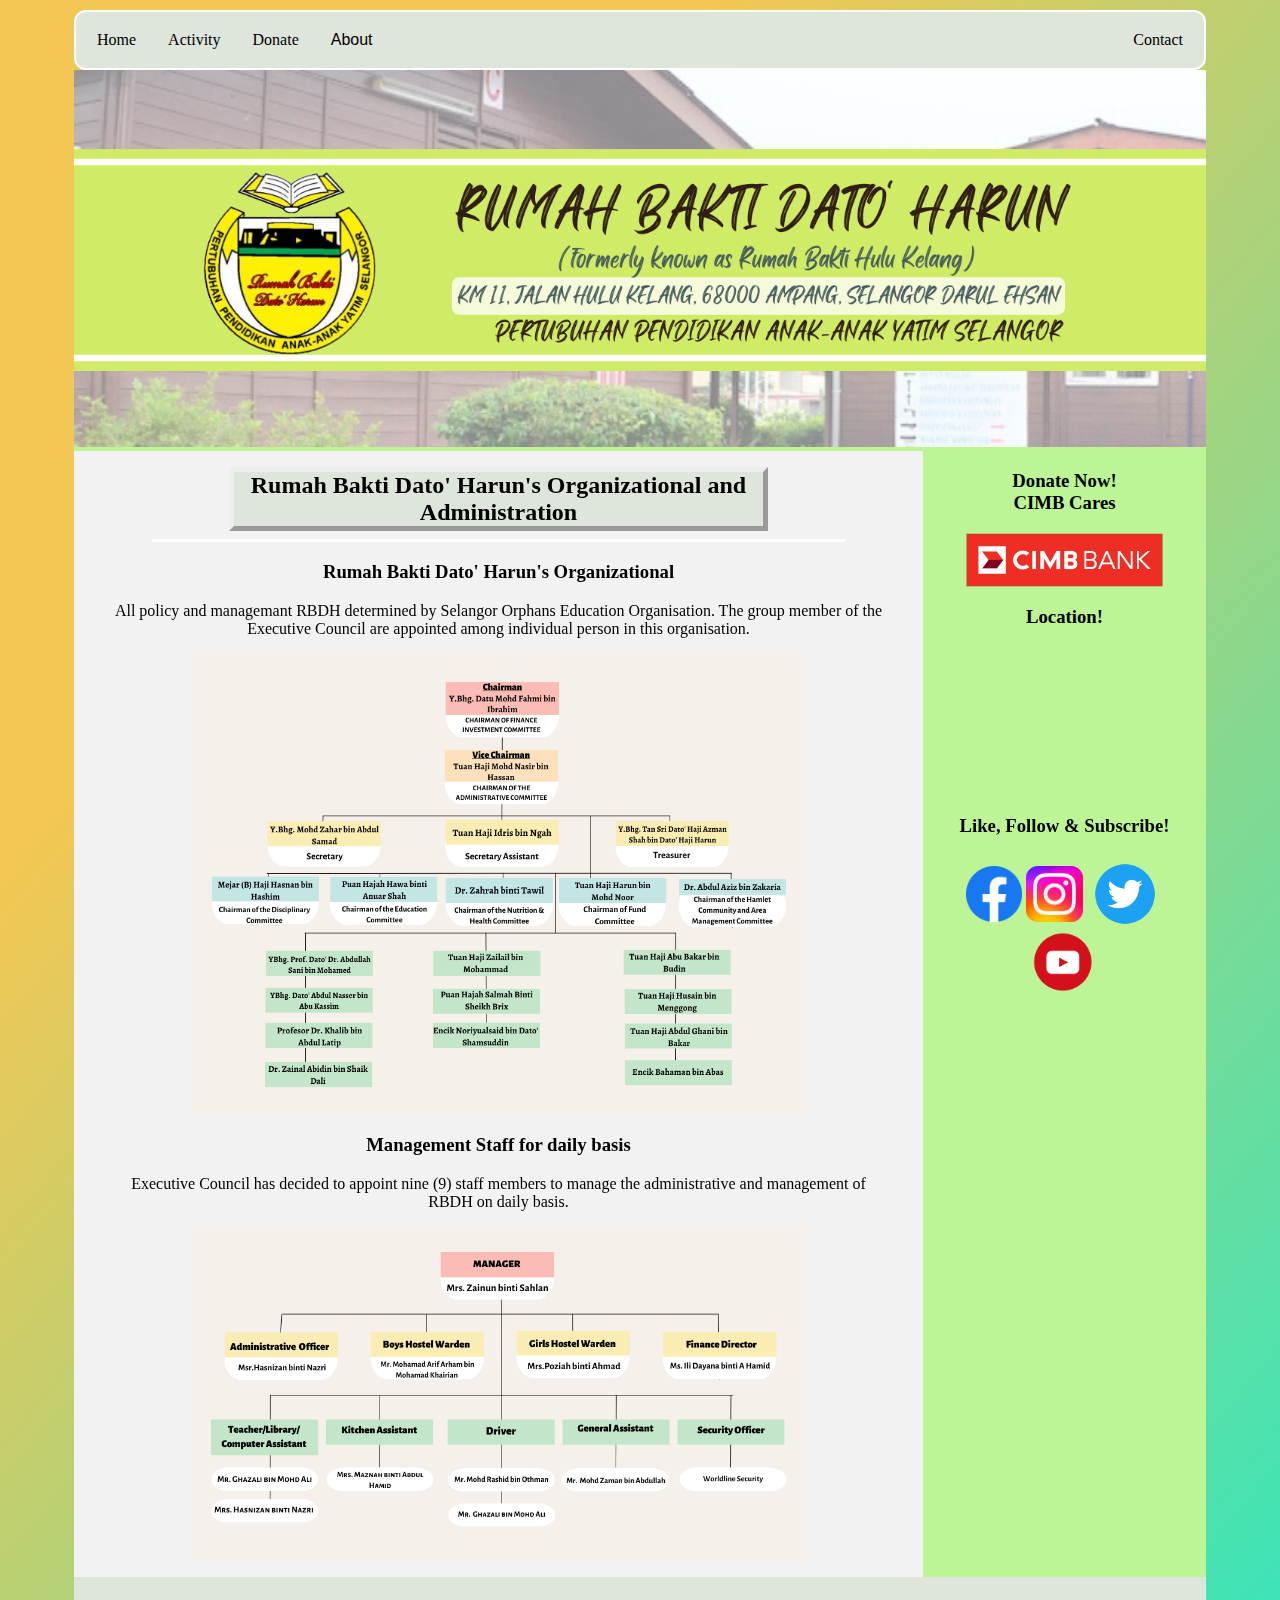
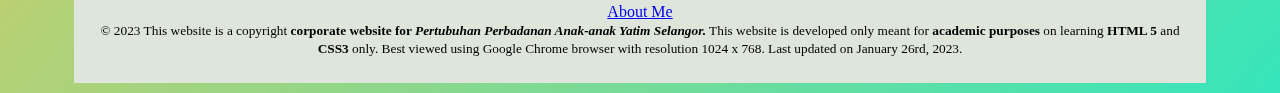
<file: oc.html>
<!DOCTYPE html>
<html lang="en">
<head>
	<meta charset="utf-8"/>
	<meta name="description" content="Orphanage Home">
  	<meta name="keywords" content="HTML,CSS">
  	<meta name="author" content="Nur Aina Abdul Rahman 2022741331">
  	<meta name="viewport" content="width=device-width, initial-scale=1.0">
	<title>Organization Chart</title>
<link rel="stylesheet" href="css-layout.css">
<link rel="icon" type="image/logotrans.png" href="image/logotrans.png">


<style>

#up {background-color:#DEE5DB;
	border-style:outset;
	border-width:5px;
	width:70%;
	margin:auto;
	font-family:Lucida Bright;}


</style>


</head>



<body>

<!----- START navigation-----!>


<div id="topnav">
	<nav class="topnav" role="navigation">
	<a href="index.html">Home</a>

<div class="dropdown">
	<button class="dropbtn" a href="about.html" >About</button>
  <div class="dropdown-content">
    <a href="history.html">History</a>
    <a href="principle.html">Principle</a>
    <a href="oc.html">Organization Chart</a> 
    <a href="intake.html">Intake</a>
  </div>
</div>
	<a href="activity.html">Activity</a>
	<a href="donate.html" >Donate</a>
	<a href="cu.html" style="float:right" >Contact</a>

</div>

<!----- end navigation-----!>

<!----- start MAIN-----!>
<main>

	<div class="banner" role="banner">
	<img src="image/banner1.png" alt="rbdh banner" width="100%"/>
	</div>


<div class="row">

	<div class="column1">
	 
	 
<h3> Donate Now! </br>CIMB Cares</h3>
<a href="https://www.cimbclicks.com.my/clicks/#/cimb-cares?payeeId=FPXNGOPPAAYS&payeeName=Pertubuhan%20Pendidikan%20Anak-Anak%20Yatim%20Selangor%20" /><img src="image/cimb.png" width="70%" align="center" alt="cimb cares" title="Click to donate"></a>

<h3>Location!</h3>

<figure>
<iframe src="https://www.google.com/maps/embed?pb=!1m18!1m12!1m3!1d3983.620796306165!2d101.7615401147574!3d3.193937497674491!2m3!1f0!2f0!3f0!3m2!1i1024!2i768!4f13.1!3m3!1m2!1s0x31cc398ef7bff347%3A0x960db01e0b957185!2sPertubuhan%20Pendidikan%20Anak-Anak%20Yatim%20Selangor!5e0!3m2!1sen!2smy!4v1674679292546!5m2!1sen!2smy" width="150px" height="150px" style="border:0;" allowfullscreen="" loading="lazy" referrerpolicy="no-referrer-when-downgrade" align="center"></iframe>
</figure>

<h3> Like, Follow & Subscribe! </h3>

<a href="https://www.facebook.com/RumahBaktiDatoHarun/" /><img src="image/fbtrans.jpg" width="20%" align="center" alt="Facebook" title="Click to RBDH Facebook"></a>

<a href="https://www.facebook.com/RumahBaktiDatoHarun/" /><img src="image/instatrans.jpg" width="20%" align="center" alt="Instagram" title="Click to RBDH Instagram"></a>

<a href="https://twitter.com/rmhbaktidh?lang=en" /><img src="image/twitter.png" width="27%" align="center" alt="Twitter" title="Click to RBDH Twitter"></a>

<a href="https://www.youtube.com/channel/UCwZOXO7t5smnqsRU61I6AUA" /><img src="image/youtubetrans.jpg" width="30%" align="center" alt="Youtube" title="Click to RBDH Youtube"></a>
	</div>


<div class="column2">
<figure>	
<h2 id="up">Rumah Bakti Dato' Harun's Organizational and Administration</h2>


<hr size="5" width="90%" align="center" color="#fff"/>

<h3>Rumah Bakti Dato' Harun's Organizational</h3>
<p>All policy and managemant RBDH determined by Selangor Orphans Education Organisation. The group member of the Executive Council are appointed among individual person in this organisation.</p>	

<img src="image/oc1.png" width="80%" align="center" alt="Organisation Chart" title="RBDH Organisation Chart">


<h3>Management Staff for daily basis</h3>
<p>Executive Council has decided to appoint nine (9) staff members to manage the administrative and management of RBDH on daily basis.</p>	

<img src="image/oc2.png" width="80%" align="center" alt="Organisation Chart" title="RBDH Organisation Chart">
</figure>

</div>
</div>

<footer>
<p class="legal"><a href="aboutme.html" target="_blank">About Me</a><br><small>&copy; 2023 This website is a copyright <strong>corporate website for <em>Pertubuhan Perbadanan Anak-anak Yatim Selangor.</em></strong> This website is developed only meant for <strong>academic purposes</strong> on learning <strong>HTML 5</strong> and <strong>CSS3</strong> only. Best viewed using Google Chrome browser with resolution 1024 x 768. Last updated on January 26rd, 2023.</small></p></footer>

</main>

















</div>
</body>
</html>
</file>
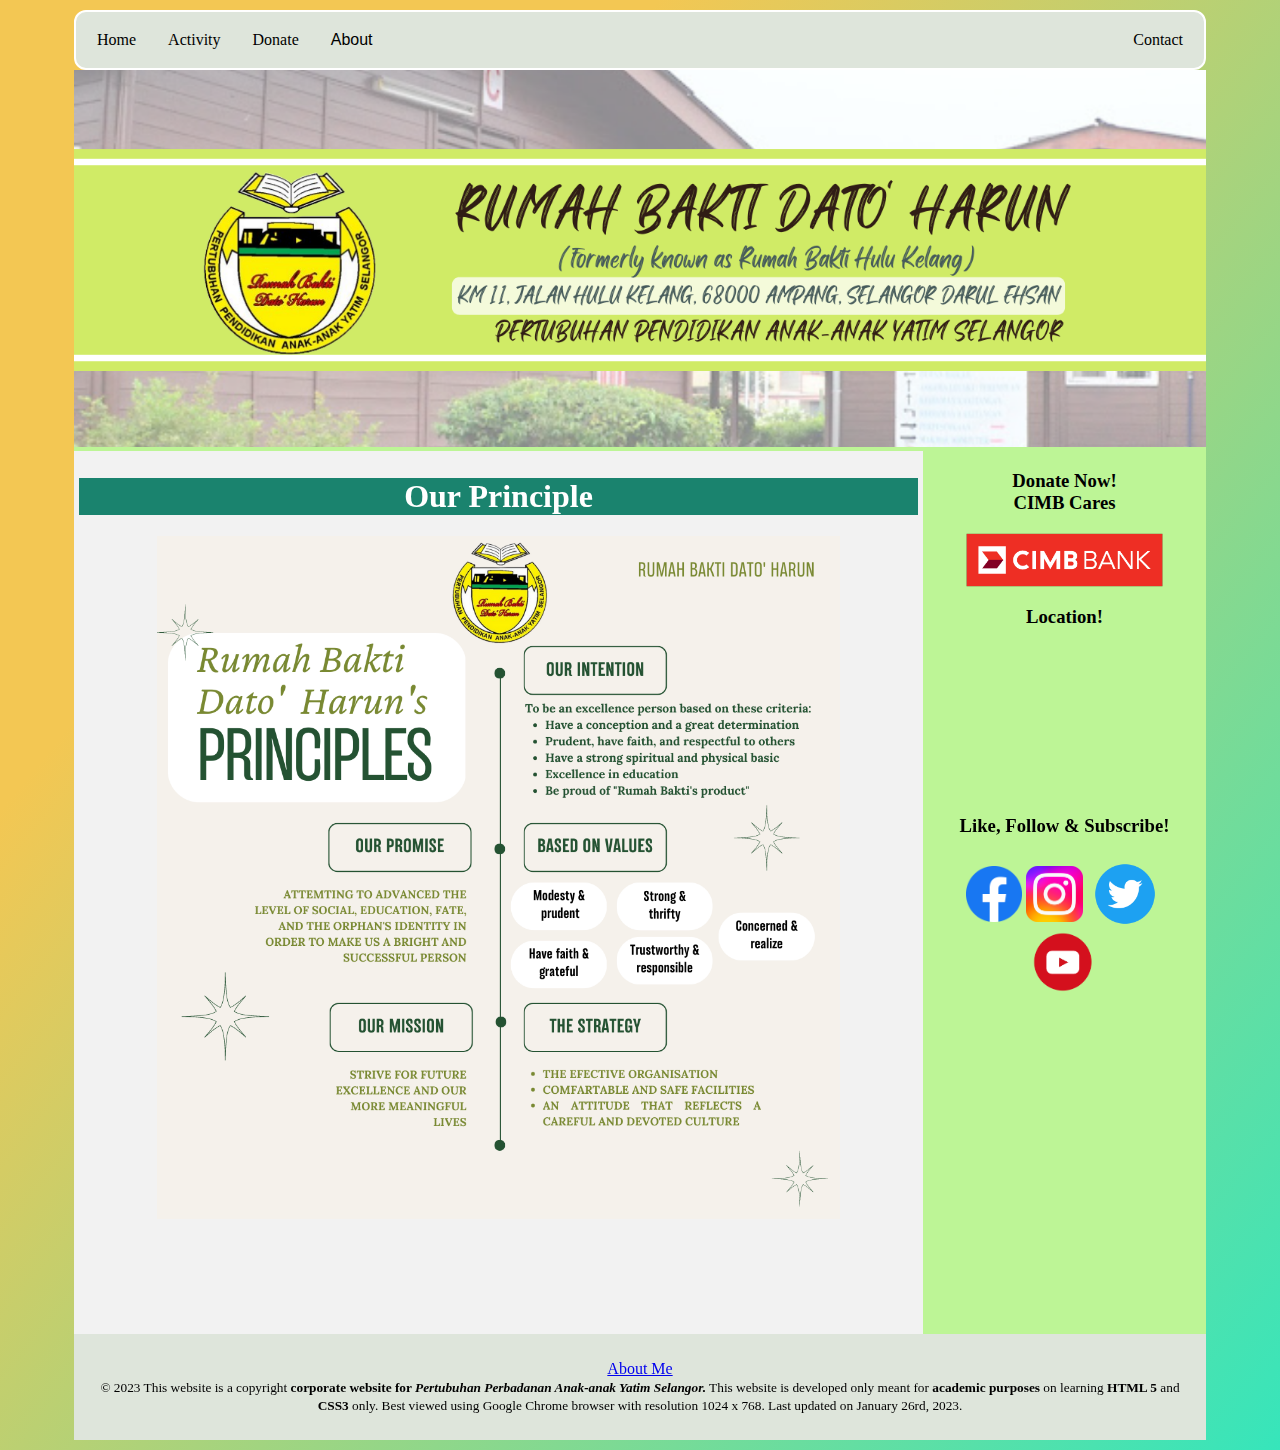
<file: principle.html>
<!DOCTYPE html>
<html lang="en">
<head>
	<meta charset="utf-8"/>
	<meta name="description" content="Orphanage Home">
  	<meta name="keywords" content="HTML,CSS">
  	<meta name="author" content="Nur Aina Abdul Rahman 2022741331">
  	<meta name="viewport" content="width=device-width, initial-scale=1.0">
	<title>Our Principle</title>
<link rel="stylesheet" href="css-layout.css">
<link rel="icon" type="image/logotrans.png" href="image/logotrans.png">

<style>

#principle {border:1px;
  border-radius: 8px;
  padding: 5px;
	}

#principle .principle {background-color:#1A836E;
			color:white;}

</style>

</head>


<body>

<!----- START navigation-----!>


<div id="topnav">
	<nav class="topnav" role="navigation">
	<a href="index.html">Home</a>

<div class="dropdown">
	<button class="dropbtn" a href="about.html" >About</button>
  <div class="dropdown-content">
    <a href="history.html">History</a>
    <a href="principle.html">Principle</a>
    <a href="oc.html">Organization Chart</a>
    <a href="intake.html">Intake</a> 
  </div>
</div>
	<a href="activity.html">Activity</a>
	<a href="donate.html" >Donate</a>
	<a href="cu.html" style="float:right" >Contact</a>

</div>

<!----- end navigation-----!>

<!----- start MAIN-----!>
<main>

	<div class="banner" role="banner">
	<img src="image/banner1.png" alt="rbdh banner" width="100%"/>
	</div>


<div class="row">

	<div class="column1">
	 
	 
<h3> Donate Now! </br>CIMB Cares</h3>
<a href="https://www.cimbclicks.com.my/clicks/#/cimb-cares?payeeId=FPXNGOPPAAYS&payeeName=Pertubuhan%20Pendidikan%20Anak-Anak%20Yatim%20Selangor%20" /><img src="image/cimb.png" width="70%" align="center" alt="cimb cares" title="Click to donate"></a>

<h3>Location!</h3>

<figure>
<iframe src="https://www.google.com/maps/embed?pb=!1m18!1m12!1m3!1d3983.620796306165!2d101.7615401147574!3d3.193937497674491!2m3!1f0!2f0!3f0!3m2!1i1024!2i768!4f13.1!3m3!1m2!1s0x31cc398ef7bff347%3A0x960db01e0b957185!2sPertubuhan%20Pendidikan%20Anak-Anak%20Yatim%20Selangor!5e0!3m2!1sen!2smy!4v1674679292546!5m2!1sen!2smy" width="150px" height="150px" style="border:0;" allowfullscreen="" loading="lazy" referrerpolicy="no-referrer-when-downgrade" align="center"></iframe>
</figure>

<h3> Like, Follow & Subscribe! </h3>

<a href="https://www.facebook.com/RumahBaktiDatoHarun/" /><img src="image/fbtrans.jpg" width="20%" align="center" alt="Facebook" title="Click to RBDH Facebook"></a>

<a href="https://www.facebook.com/RumahBaktiDatoHarun/" /><img src="image/instatrans.jpg" width="20%" align="center" alt="Instagram" title="Click to RBDH Instagram"></a>

<a href="https://twitter.com/rmhbaktidh?lang=en" /><img src="image/twitter.png" width="27%" align="center" alt="Twitter" title="Click to RBDH Twitter"></a>

<a href="https://www.youtube.com/channel/UCwZOXO7t5smnqsRU61I6AUA" /><img src="image/youtubetrans.jpg" width="30%" align="center" alt="Youtube" title="Click to RBDH Youtube"></a>
	</div>

<!----------START CONTENT-------------->

	<div class="column2">
<div id="principle">
	<h1 class="principle">Our Principle</h1>
	<figure>
	<img src="image/principle.png" width="90%">
	</figure>
<br>
<br>
<br>
<br>
<br>
	</div>
</div>
</div>

<footer>
<p class="legal"><a href="aboutme.html" target="_blank">About Me</a><br><small>&copy; 2023 This website is a copyright <strong>corporate website for <em>Pertubuhan Perbadanan Anak-anak Yatim Selangor.</em></strong> This website is developed only meant for <strong>academic purposes</strong> on learning <strong>HTML 5</strong> and <strong>CSS3</strong> only. Best viewed using Google Chrome browser with resolution 1024 x 768. Last updated on January 26rd, 2023.</small></p></footer>

</main>








</div>
</body>
</html>
</file>
<file: home-layout.css>
/* Home Layout */

*{margin:0;
padding:0;
}


.wrapper {width:1117px;
		height:100vh;
		}

header {background: url("image/surau.png");
	height:100vh;
	-webkit-background-size:cover;
	background-size:cover;
	background-position:center center;
	position:relative;
	}

.topnav li {float:left;
		list-style:none;
		margin-top:30px;
		}

.topnav li {display:inline-block;
		}

.topnav li a {color:black;
			text-decoration:none;
			padding:5px 20px;
			font-family:poppins;
			font-size:16px;
			}


.topnav li a:hover {background:#fff;
				color:#333;}
	
			
.logo img {width:120px;
		float:left;
		height:auto;
		}

.welcome-text {position:absolute;
			width:600px;
			height:300px;
			margin:20% 30%;
			text-align:center;}


.welcome-text h1 {text-align:center;
			color:#fff;
			text-align:uppercase;
			font-size:60px;}


.welcome-text a {border:1px solid #fff;
			padding:10px 25px;
			text-decoration:none;
			text-transform:uppercase;
			font-size:14px;
			margin-top:20px;
			display:inline-block;
			color:#fff;}

.welcome-text a:hover {background:#fff;
				color:#333;}
</file>
<file: css-layout.css>
/* CSS Layout */

* {box-sizing: border-box;}

body {margin: auto;
	width:90%;
	padding:10px;
	background-image: linear-gradient( 129.1deg,  rgba(243,199,83,1) 26.8%, rgba(18,235,207,1) 114.1% );}

/* Navigation section */


#topnav {background-color:#DEE5DB;
	overflow:visible;
	position: -webkit-sticky;
  	position: sticky;
  	top: 0;
	width:100%;
	border: 2px solid white;
  	border-radius: 12px;
  	padding: 5px;
	}

#topnav a {float:left;
		display:grid;
		color:black;
		text-align:center;
		padding:14px 16px;
		text-decoration:none;
		cursor:pointer;
		}


#topnav a:hover {background-color: white;
  			 color: #DEE5DB;}


.dropbtn {
  background-color: #DEE5DB;
  color: black;
  padding:14px 16px;
  font-size: 16px;
  border: none;
  cursor:pointer;
}

.dropdown {
  position: relative;
  display: inline-block;
}

.dropdown-content {
  display: none;
  position: absolute;
  background-color: #f1f1f1;
  min-width: 160px;
  box-shadow: 0px 8px 16px 0px rgba(0,0,0,0.2);
  z-index: 1;
}

.dropdown-content a {
  color: black;
  padding: 12px 16px;
  text-decoration: none;
  display: block;
}

.dropdown-content a:hover {background-color: #ddd;}

.dropdown:hover .dropdown-content {display: block;}

.dropdown:hover .dropbtn {background-color: #3e8e41;}



/* MAIN section */
		
main {background-color:#BDF596;
		position:static;
		}

/* Sidebar and Content */

.row:after {content:"";
	display:flex;
	flex-wrap:nowrap;
	clear:both;
	display:table;
	width:100%;
	}

/* Column Sidebar */

.row .column1 {background:none; width:25%; float:right;
text-align:center; height:100%; }



/* Column Content */

.row .column2 {background:#f2f2f2; width:75%; float:left;
			text-align:center;}



/* Footer */
footer { background-color: #DEE5DB;padding: 10px;
 	text-align: center;}
</file>
